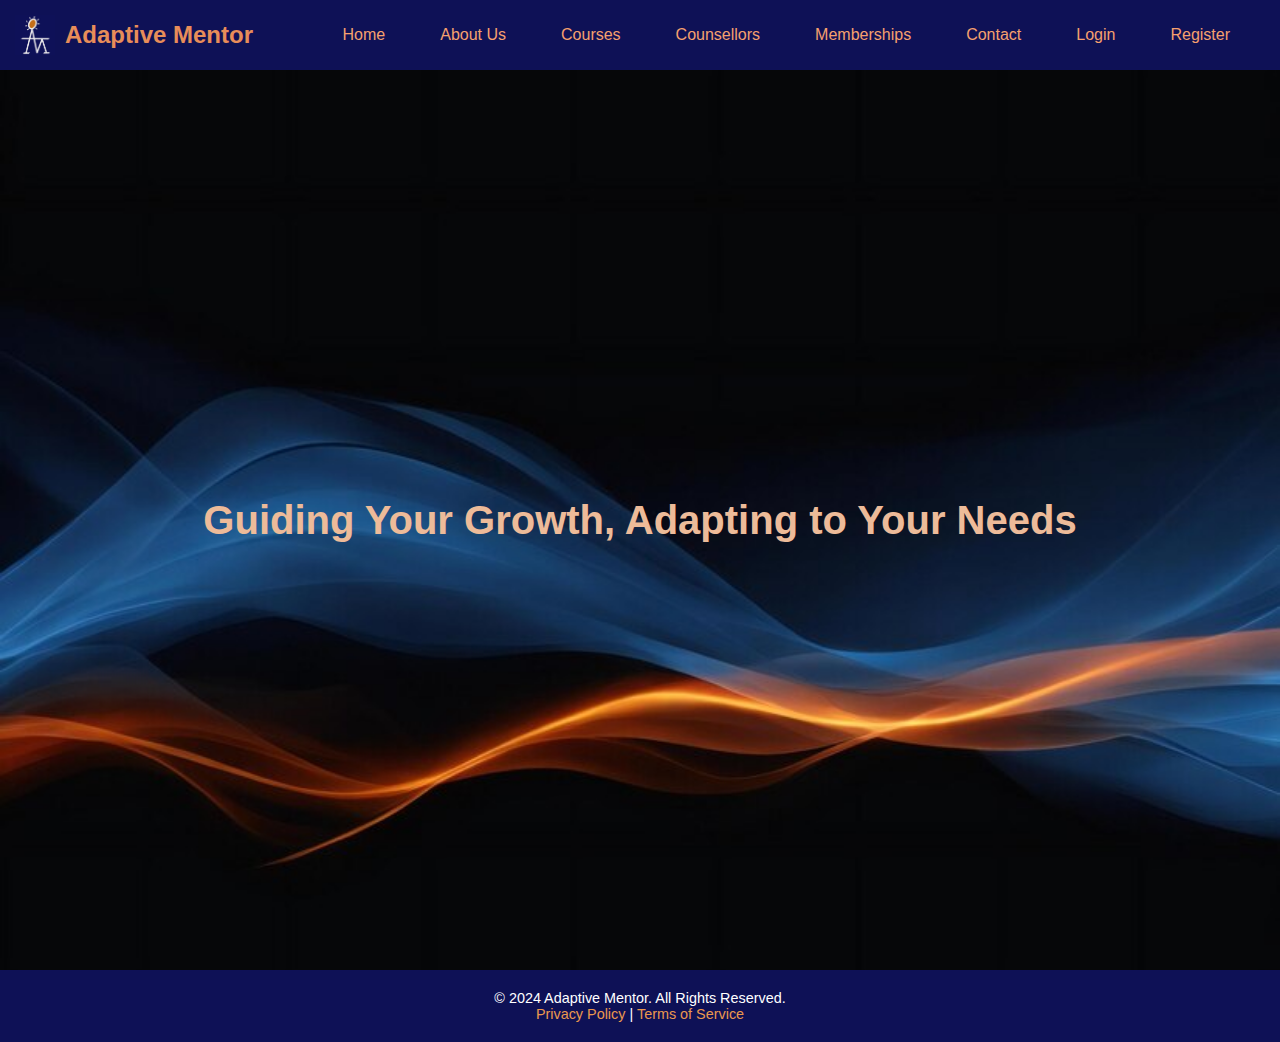
<file: index.html>
<!DOCTYPE html>
<html lang="en">
<head>
    <title>Adaptive Mentor</title>
    <style>

        * {
            margin: 0;
            padding: 0;
            box-sizing: border-box;
        }

	    html {
            scroll-behavior: smooth;
        }
        body, html {
            height: 100%;
            margin: 0;
            padding: 0;
            font-family: Arial, sans-serif;
            background-color: white;
            display: flex;
            flex-direction: column;
            min-height: 100vh;
        }
        nav {
            width: 100%;
            color: #ADD8E6;
            background-color: #0e1156;
            padding: 15px;
            display: flex;
            justify-content: space-between;
            align-items: center;
        }

        .logo {
            display: flex;
            align-items: center;
        }
        .logo img {
            height: 40px;
            width: 40px;
            margin-right: 10px;
        }
        .logo h1 {
            color: white;
            margin: 0;
            font-size: 1.5rem;
        }
        nav ul {
            list-style-type: none;
            margin: 0;
            padding: 0;
            display: flex;
        }
        nav ul li {
            display: inline;
            margin-right: 15px;
        }
        nav ul li a {
            color: #f6a06e;
            text-decoration: none;
            padding: 10px 20px;
        }
        nav ul li a:hover {
            background-color:#aed6f1;
            color: black;
        }
        .login-btn {
            background-color: #f6a06e;
            color: white;
            padding: 10px 20px;
            text-decoration: none;
            border-radius: 5px;
        }
        .login-btn:hover {
            background-color: #aed6f1;
            color: black;
        }
        .background-image {
            background-image: url('am5.jpg');
            background-size: cover;
            background-position: center;
	    background-repeat: no-repeat;
            height: 100vh;
	    width: 100%;
            color: #edbb99;
            display: flex;
            justify-content: center;
            align-items: center;
            font-size: 25px;
        }


	/* General Styling */

.about-us {
    text-align: center;
    align: center;
    padding: 20px;
    width: 95%;
    height: 150px;
    background-color: #002a5c; /* Dark blue background */
    color: #ffffff;
    border-radius: 10px;
    box-shadow: 0 8px 16px rgba(0, 0, 0, 0.1);
    margin: 20px;
}

.about-us h2 {
    font-size: 20px;
    margin-bottom: 20px;
    font-weight: bold;
}

.about-us p {
    font-size: 15px;
    line-height: 1.6;
}

.key-features {
  display: flex;
  flex-wrap: wrap;
  justify-content: space-evenly; /* Ensures even spacing between boxes */
  align-items: flex-start; /* Aligns boxes to the top for consistency */
  margin: 40px 20px;
  gap: 30px; /* Increased spacing between boxes for better separation */
}

.founders {
    display: flex;
    flex-wrap: wrap;
    justify-content: space-around;
    gap: 20px;
}


.key-features .box {
    background: linear-gradient(to bottom, #69baf0, #ADD8E6); 
    color: #0e1156;
    padding: 20px;
    width: 350px ;
    height: 200px;
    text-align: center;
    border-radius: 20px;
    margin: 10px;
    box-shadow: 0 4px 20px rgba(0, 0, 0, 0.2);
    transition: transform 0.3s, box-shadow 0.3s;
}

.key-features .box:hover {
  transform: scale(1.05); /* Slight zoom-in effect */
  box-shadow: 0 8px 25px rgba(0, 0, 0, 0.3); /* More prominent shadow */
}

.key-features h3 {
  font-size: 20px;
  font-weight: bold;
  margin-bottom: 20px; 
}

.key-features p {
  font-size: 16px;
  line-height: 1.5; 
  margin-top: 10px;
}

.founders .box {
    background: linear-gradient(to bottom, #0e1156, #ADD8E6);
    color: #0e1156;
    padding: 20px;
    width: 200px ;
    height: 200px;
    text-align: center;
    border-radius: 30px;
    margin: 25px;
    box-shadow: 0 4px 20px rgba(0, 0, 0, 0.2);
    transition: transform 0.3s, box-shadow 0.3s;
}


.box:hover {
    transform: translateY(-5px);
    box-shadow: 0 10px 30px rgba(0, 0, 0, 0.3);
}

.key-features .box p, .founders .box p {
    font-size: 16px;
    line-height: 1.4;
}

.key-features .box b, .founders .box p {
    font-size: 15px;
}

.founders .box img {
    border: 4px solid #ffffff; /* Adds white border around the images */
    margin-bottom: 10px;
    transition: transform 0.3s ease-in-out;
}

.founders .box img:hover {
    transform: scale(1.1); /* Zoom effect on hover */
}

.founders .box p {
    font-size: 15px;
    font-weight: bold;
}


  
        .form-container {
		align-items: flex;
    		background-color: white;
   		padding: 20px;
    		border-radius: 10px;
    		box-shadow: 0 0 15px rgba(0, 0, 0, 0.1);
    		text-align: center;
        }
	.form-khushi{
	    display: flex;
            flex-direction: column;
            align-items: center;
            justify-content: center;
            padding: 20px;
            border-radius: 10px;
            background-color: #c7dff0;
            box-shadow: 0 0 15px rgba(0, 0, 0, 0.25);
            width: 300px;
            margin: 100px auto;
		}
        .form-khushi h2 {
            margin-bottom: 20px;
            color: #333;
        }
        .form-khushi button {
            width: 150px;
	    height: 50px;
            padding: 10px;
            margin: 10px 0;
            border: none;
            border-radius: 5px;
            background-color: #0056b3;
            color: white;
            cursor: pointer;
            font-size: 16px;
        }
        .form-khushi button:hover {
            background-color: #003f7f;
        }  
      
	.login-container {
            background-color: #0e1156;
            padding: 30px;
            border-radius: 10px;
            width: 450px;
            text-align: center;
	        margin: 60px auto;
            box-shadow: 0px 0px 20px rgba(0, 0, 0, 0.5);
        }
        
	
        .login-container .logo {

	    display: flex;
    	    justify-content: center;
    	    align-items: center;
            margin-bottom: 20px;
        }

        .login-container h2 {
            color: #ffac65; /* Copper orange */
            margin-bottom: 20px;
        }

        .login-container .input-group {
            margin-bottom: 15px;
            text-align: left;
        }

        .login-container .input-group label {
            color: #c7dff0;;
            display: block;
            margin-bottom: 5px;
            font-weight: bold;
        }

        .login-container .input-group input, .login-container .input-group select {
            width: 100%;
            padding: 10px;
            border-radius: 5px;
            border: none;
            background-color: #2d1753; /* Slightly lighter dark shade */
            color: #ffffff;
            font-size: 16px;
        }


        .login-container button {
            background-color: #c7dff0; 
            color: #0e1156;
            padding: 10px;
            border: none;
            border-radius: 5px;
            width: 100%;
            cursor: pointer;
            font-size: 16px;
            transition: background-color 0.3s ease;
        }

        .login-container button:hover {
            background-color: #ffbe7d; /* Lighter copper shade */
        }

	 .login-container .footer {
            margin-top: 10px;
            font-size: 12px;
            color: #ffac65;
        }

        .footer a {
            color: #ffac65;
            text-decoration: underline;
        }

        .footer a:hover {
            color: #ffbe7d;
        }






        .wrapper {
            display: flex;
            flex-direction: column;
            justify-content: space-between;
            min-height: 100vh;
        }
        footer {
            background-color: #0e1156;
            color: white;
            text-align: center;
            padding: 20px;
            position: relative;
            bottom: 0;
            width: 100%;
	    font-size: 0.75rem;
        }
        footer p {
            margin: 0;
            font-size: 0.9rem;
        }
        footer a {
            color: #eb984e;
            text-decoration: none;
        }
        footer a:hover {
            color: #aed6f1;
        }
        .pricing-section {
            padding: 20px 20px;
            background: linear-gradient(to right, #0e1156, #ADD8E6);
            border-radius: 10px;
            text-align: center;
            box-shadow: 0 4px 20px rgba(0, 0, 0, 0.1);
            margin: 20px;
        }
        .pricing-header {
            font-size: 20px;
            color: #fff;
            margin-bottom: 20px;
            text-shadow: 1px 1px 2px rgba(0, 0, 0, 0.5);
        }
        .pricing-plans {
	    display: flex;
            justify-content: center;
            gap: 20px;
            flex-wrap: wrap;
        }
        .plan {
            background-color: #fff;
            border-radius: 10px;
            padding: 30px;
            box-shadow: 0 4px 20px rgba(0, 0, 0, 0.2);
            transition: transform 0.3s, box-shadow 0.3s;
            width: 300px;
        }
	 .plan:hover {
            transform: translateY(-5px);
            box-shadow: 0 10px 30px rgba(0, 0, 0, 0.3);
        }

        .plan h3 {
            font-size: 15px;
            color: #b5723d;
            margin-bottom: 15px;
        }
        .plan p {
            font-size: 15px;
            margin: 10px 0;
            color: black;
        }

        .plan p:first-of-type {
            font-size: 15px;
            color: #be6e35;
            margin-bottom: 20px;
        }
        .read-more {
            margin-top: 20px;
            display: inline-block;
            padding: 10px 20px;
            background-color: rgb(4, 4, 99);
            color: white;
            text-decoration: none;
        }
	.read-more:hover {
            background-color: #4773e3;
        }
        .container {
            padding: 20px;
        }
        .contact-form {
            background-color: white;
            padding: 30px;
            border-radius: 10px;
	    width: 1350px;
	    margin: 40px auto;
	    box-shadow: 0px 0px 20px rgba(0, 0, 0, 0.5);  
        }

        .contact-form h2 {
            margin-top: 0;
        }
        .contact-form label {
            display: block;
            margin-top: 10px;
        }
        .contact-form input[type="text"],
        .contact-form input[type="email"],
        .contact-form textarea {
            width: 100%;
            padding: 10px;
            margin-top: 5px;
            border: 1px solid #ccc;
            border-radius: 4px;
        }
        .contact-form textarea {
            resize: vertical;
        }
        .contact-form input[type="submit"] {
            background-color: #1C39BB; /* Persian Blue */
            color: white;
            border: none;
            padding: 10px 20px;
            margin-top: 10px;
            cursor: pointer;
            border-radius: 4px;
        }
        .contact-form input[type="submit"]:hover {
            background-color: #163191;
        }
        .contact-info {
            margin-top: 20px;
        }
        .contact-info p {
            margin: 5px 0;
        }
        .members {
            padding: 20px;
        }
        .member {
            display: flex;
            flex-wrap: wrap;
            justify-content: space-around;
            padding: 20px;
        }

        .memberships-heading {
            margin-bottom: 20px; /* Adjust value as needed */
        }
        
        .features {
            display: flex;
            flex-direction: column; /* Aligns items vertically */
            align-items: center;    /* Centers content horizontally */
            text-align: center;     /* Centers text below the image */
            padding: 10px;          /* Adds some space around each feature */
        }

        .features p {
            margin-top: 10px;       /* Adds space between the image and text */
        }

        .item {
            text-align: center;
            margin: 10px;
            flex: 1;
            max-width: 30%;
        }
        .item img {
            width: 100%;
            height: auto;
            border: 1px solid #ddd;
            border-radius: 4px;
        }
        .item p {
            margin-top: 8px;
            font-size: 14px;
            color: #555;
        }
        .course-card {
            background-color: #c7dff0;
            border: 1px solid #ddd;
            border-radius: 8px;
            padding: 20px;
            margin: 20px;
            box-shadow: 0 4px 6px rgba(0, 0, 0, 0.1);
            transition: transform 0.2s;
        }
        .course-card:hover {
            transform: scale(1.05);
        }
        .course-container {
            display: flex;
            justify-content: space-around;
            flex-wrap: wrap;
        }
        .course-card h3 {
            color: #0056b3;
            font-size: 24px;
            margin-bottom: 15px;
        }
        .course-card p {
            color: #555;
            font-size: 16px;
            margin-bottom: 20px;
        }

        .mentor-h2 {
        margin-bottom: 30px !important; 
      }
        .mentor-list {
            display: flex;
            flex-wrap: wrap;
            justify-content: center;
            gap: 30px;
        }
        .mentor-card {
            background-color: #bddbf0;
            border-radius: 10px;
            box-shadow: 0 4px 8px rgba(0, 0, 0, 0.1);
	        transition: transform 0.3s, box-shadow 0.3s;
            overflow: hidden;
            width: 400px;
	        height: 200px;
            padding: 30px;
            text-align: center;
            display: flex;
            align-items: center;
            justify-content: center;
            display: flex;
            flex-wrap: wrap;
            justify-content: center;
            gap: 30px;
        }
	.mentor-card:hover {
            transform: translateY(-10px);
            box-shadow: 0 10px 20px rgba(0, 0, 0, 0.2);
        }

        .mentor-name {
            font-size: 1.5em;
            color: #333;
        }
        .mentor-specialization {
            font-size: 1.1em;
            color: #555;
        }
.join-mentor-box {
    margin: 20px auto;
    padding: 15px;
    width: 900px;
    height: 320px;
    border: 1px solid #ddd;
    border-radius: 5px;
    background-color: #bddbf0;
    align: center;
}
.join-mentor-box h3 {
    margin-top: 0;
}

.mentor-card:last-of-type {
  margin-bottom: 30px; /* Space between the last row of mentor cards and the form */
}

.input-group {
    margin-bottom: 10px;
}
.input-group label {
    display: block;
    margin-bottom: 5px;
    color: #000; /* Set label color to black */
    font-weight: bold;
}
.input-group input {
    width: 100%;
    padding: 8px;
    box-sizing: border-box;
    background-color: #e6e6e6; /* Set a lighter background color for input */
    border: 1px solid #ccc; /* Optional: border color */
    color: #333; /* Text color for input */
    border-radius: 5px; /* Match button border-radius */
}
button[type="submit"] {
    background-color: #007bff;
    color: white;
    border: none;
    padding: 10px 20px;
    cursor: pointer;
    border-radius: 5px;
}
button[type="submit"]:hover {
    background-color: #0056b3;
}


        .price {
            font-size: 20px;
            font-weight: bold;
            color: #28a745;
        }
        .enroll-btn {
            background-color: #014288;
            color: white;
            padding: 10px 20px;
            text-decoration: none;
            border-radius: 5px;
            display: inline-block;
            margin-top: 10px;
        }
        .enroll-btn:hover {
            background-color: #004085;
        }    

	.register-body {
	    font-family: Arial, sans-serif;
            background-color: #f0f4f8;
            display: flex;
            justify-content: center;
            align-items: center;
            height: 100vh;
            margin: 0;
        }

	 .register-container {
	
            background-color: white;
            padding: 30px;
            border-radius: 10px;
            width: 500px;
            text-align: center;
	    margin: 60px auto;
            box-shadow: 0px 0px 20px rgba(0, 0, 0, 0.5);
        }

        

        /* Heading and paragraph styling */
        .register-container h2 {
            color: #333;
            font-size: 1.6em;
            margin-bottom: 10px;
        }

        .register-container p {
            color: #666;
            font-size: 0.9em;
            margin-bottom: 20px;
        }

        /* Input field styling */
        .register-container label {
            font-weight: bold;
            color: #333;
            text-align: left;
            display: block;
            margin-bottom: 5px;
        }

        .register-container input[type="text"],
        .register-container input[type="email"],
        .register-container select {
            width: 100%;
            padding: 10px;
            margin-bottom: 15px;
            border: 1px solid #ddd;
            border-radius: 5px;
            box-sizing: border-box;
            font-size: 1em;
        }

        /* Button styling */
        .register-container input[type="submit"] {
            background-color: #1C39BB;
            color: #fff;
            border: none;
            padding: 10px 20px;
            font-size: 1em;
            border-radius: 5px;
            cursor: pointer;
            transition: background-color 0.3s;
        }

        .register-container input[type="submit"]:hover {
            background-color: #0056b3;
        }

        /* Links styling */
        .register-container a {
            color: #007bff;
            text-decoration: none;
            transition: color 0.3s;
        }

        .register-container a:hover {
            color: #0056b3;
        }

        h1 { 
            font-size: 2.5rem; 
        }

        
</style>
</head>
<body>

    <nav>
        <div class="logo">
            <img src="logo4.jpg" alt="Logo"> <!-- Replace 'logo.png' with the path to your logo -->
            <h1 style="color: #e88d59;">Adaptive Mentor</h1>
        </div>
        <ul>
            <li><a href="javascript:void(0);" onclick="showPage('home')">Home</a></li>
            <li><a href="javascript:void(0);" onclick="showPage('aboutus')">About Us</a></li>
            <li><a href="javascript:void(0);" onclick="showPage('courses')">Courses</a></li>
            <li><a href="javascript:void(0);" onclick="showPage('mentors')">Counsellors</a></li>
            <li><a href="javascript:void(0);" onclick="showPage('memberships')">Memberships</a></li>
            <li><a href="javascript:void(0);" onclick="showPage('contact')">Contact</a></li>
            <li><a href="javascript:void(0);" onclick="showPage('login')">Login</a></li>
            <li><a href="javascript:void(0);" onclick="showPage('register')">Register</a></li>

        </ul>
    </nav>

    <!-- Home Page -->
    <div id="home" class="page">
        <div class="background-image">
	<h1>Guiding Your Growth, Adapting to Your Needs</h1>
        </div>
    <footer>
        <p>&copy; 2024 Adaptive Mentor. All Rights Reserved.</p>
        <p><a href="#privacy">Privacy Policy</a> | <a href="#terms">Terms of Service</a></p>
    </footer>
    </div>

    <!-- About Us Page -->
    <div id="aboutus" class="page" style="display:none;">
        <div class="about-us">
            <h2>About Us</h2>
            <p>Adaptive Mentor is an innovative educational platform designed to personalize the learning experience for each individual user. Our goal is to make learning more flexible and enjoyable by tailoring lessons to each user’s learning style, whether they learn best through seeing, hearing, or hands-on activities. Our system also ensures your data is safe and protected. </p>
        </div>
        <div class="key-features">
		<p><b>Key Features</b></p>
            <div class="box"><b>Personalized Learning Experience</b>
		<p>The website is designed to adapt to the user's learning style, like visual, auditory, or hands-on. This allows the system to intelligently tailor lessons according to the student's unique learning style and pace.</p>
		</div>
            <div class="box"><b>Integration of Advanced Technologies</b>
		<p> The website is built using Python, Django, HTML, and CSS.These technologies enable intelligent content recommendations, real-time feedback, and seamless user interactions.</p>
		</div>
            <div class="box"><b>Data-Driven Insights and Security</b>
		<p>The platform tracks user progress and learning patterns to offer personalized recommendations. Security measures like encryption, secure logins, and HTTPS ensure data privacy and protection.​</p></div>
        </div>
        <div class="founders">
		<p><b>Founders</b></p>
            <div class="box">
        <img src="khushi.jpg" alt="Khushi Hinge" style="width: 100px; height: 120px; border-radius: 50%;">
        <p>Khushi Hinge</p>
    </div>
    
    <div class="box">
        <img src="ridhi.jpg" alt="Ridhi Sharma" style="width: 100px; height: 120px; border-radius: 50%;">
        <p>Ridhi Sharma</p>
    </div>
    
    <div class="box">
        <img src="riya.jpg" alt="Riya Jamgaonkar" style="width: 100px; height: 120px; border-radius: 50%;">
        <p>Riya Jamgaonkar</p>
    </div>
    
    <div class="box">
        <img src="meghal.jpg" alt="Meghal Mehta" style="width: 100px; height: 120px; border-radius: 50%;">
        <p>Meghal Mehta</p>
    </div>        
</div>
<footer>
        <p>&copy; 2024 Adaptive Mentor. All Rights Reserved.</p>
        <p><a href="#privacy">Privacy Policy</a> | <a href="#terms">Terms of Service</a></p>
</footer>
</div>

    <!-- Courses Page -->
    <div id="courses" class="page" style="display:none;">
	<div class="members">
        <h2>Courses</h2>
        <div class="course-container">
            <!-- Web Development Course -->
            <div class="course-card">
                <h3>Web Development</h3>
                <p>Learn how to build websites and web applications using the latest technologies such as HTML, CSS, JavaScript, and more. </p>
                    <p>This course covers front-end and back-end development to give you a full-stack foundation. Perfect for beginners and intermediate developers.</p>
                <p class="price">₹7999</p>
		<a href="#" class="enroll-btn" onclick="showRegisterPage()">Enroll Now</a>
            </div>

           <!-- Data Science Course -->
            <div class="course-card">
                <h3>Data Science</h3>
                <p>Master data analysis, visualization, and machine learning techniques. Get hands-on experience with Python, R, and industry-standard tools.</p>
                    <p>Master tools like NumPy, Pandas, and TensorFlow to become a data expert. Ideal for aspiring data scientists.</p>
                <p class="price">₹5999</p>
                <a href="#" class="enroll-btn" onclick="showRegisterPage()">Enroll Now</a>
            </div>

            <!-- Design Course -->
            <div class="course-card">
                <h3>Design Fundamentals</h3>
                <p>Explore the principles of graphic design and web design. Learn to use tools like Figma, Adobe XD, and Sketch to create stunning visuals.</p>
                <p>Unleash your creativity with our design course, covering UI/UX design principles.</p>
		<p class="price">₹9999</p>
                <a href="#" class="enroll-btn" onclick="showRegisterPage()">Enroll Now</a>
            </div>
        </div>
    </div>




<footer>
        <p>&copy; 2024 Adaptive Mentor. All Rights Reserved.</p>
        <p><a href="#privacy">Privacy Policy</a> | <a href="#terms">Terms of Service</a></p>
</footer>
</div>

    <!-- Counsellors page -->
     <div id="mentors" class="page" style="display: none;">
	<div class="members">
	<h2 class="mentor-h2">Our Counsellors </h2>
    
	<div class="mentor-list">
        <div class="mentor-card">
            
            <div class="mentor-name">Dr. Vishal Deshpande</div>
            <div class="mentor-specialization">Web Development Expert</div>
	</div>

        <div class="mentor-card">
            
            <div class="mentor-name">Dr. Yogesh Patil</div>
            <div class="mentor-specialization">Data Science Specialist</div>
        </div>

        <div class="mentor-card">
            
            <div class="mentor-name">Chirag Mehta</div>
            <div class="mentor-specialization">Design Fundamentals Expert</div>
        </div>

 	<div class="mentor-card">
            
            <div class="mentor-name">Dr. Manisha Shelar</div>
            <div class="mentor-specialization">Web Development Expert</div>
	</div>

        <div class="mentor-card">
            
            <div class="mentor-name">Dr. Sheetal Hemani</div>
            <div class="mentor-specialization">Data Science Specialist</div>
        </div>

        <div class="mentor-card">
            
            <div class="mentor-name">Seema Shelke</div>
            <div class="mentor-specialization">Design Fundamentals Expert</div>
        </div>
	</div>

	<div class="join-mentor-box">
            <h3>Interested in Joining as a Counsellor?</h3>
            <p>If you are an expert in your field and would like to join us as a counsellor, please fill out the form below.</p>
            <form id="mentor-join-form">
                <div class="input-group">
                    <label for="mentor-name">Full Name</label>
                    <input type="text" id="mentor-name" name="mentor-name" required>
                </div>
                <div class="input-group">
                    <label for="mentor-specialization">Specialization</label>
                    <input type="text" id="mentor-specialization" name="mentor-specialization" required>
                </div>
                <div class="input-group">
                    <label for="mentor-email">Email</label>
                    <input type="email" id="mentor-email" name="mentor-email" required>
                </div>
                <button type="submit">Join Us</button>
            </form>
        </div>
    </div>
<footer>
        <p>&copy; 2024 Adaptive Mentor. All Rights Reserved.</p>
        <p><a href="#privacy">Privacy Policy</a> | <a href="#terms">Terms of Service</a></p>
</footer>

</div>

    <!-- Memberships Page -->
    <div id="memberships" class="page" style="display: middle;">
    <div class="members">
        <h2 class="memberships-heading">Memberships</h2>
        <h3 class="memberships-heading">Membership plan includes-</h3>
    </div>
    <div class="member">
        <div class="features">
            <img src="certificate.jpg" alt="certification" style="width: 50px; height: 50px;">
            <p>Valid Certification and LOR</p>
        </div>
        <div class="features">
            <img src="access.jpg" alt="access" style="width: 50px; height: 50px;">
            <p>Unlimited Access</p>
        </div>
        <div class="features">
            <img src="video.jpg" alt="courses" style="width: 50px; height: 50px;">
            <p>4500+ Video Courses</p>
        </div>
        <div class="features">
            <img src="learning.jpg" alt="learning" style="width: 50px; height: 50px;">
            <p>On the Go Learning</p>
        </div>
        <div class="features">
            <img src="teaching.jpg" alt="teaching" style="width: 50px; height: 50px;">
            <p>Expert Teaching</p>
        </div>
        <div class="features">
            <img src="support.jpg" alt="support" style="width: 50px; height: 50px;">
            <p>24x7 Support</p>
        </div>
	 <div class="pricing-section">
        <h2 class="pricing-header"><center>Pricing for Courses</center></h2>
        <div class="pricing-plans">
            <div class="plan">
                <h3>Starter Monthly Plan</h3>
                <p>₹2999</p>
                <p>Unlimited course access</p>
                <p>20 video courses</p>
                <p>Online exam</p>
                <p>No certification</p>
                <p>Free teacher consultation</p>
                <a href="javascript:void(0);" class="enroll-btn" onclick="showPage('register')">Register</a>

            </div>

            <div class="plan">
                <h3>Unlimited Monthly Plan</h3>
                <p>₹5999</p>
                <p>Unlimited course access</p>
                <p>250 video courses</p>
                <p>Online exam</p>
                <p>Certification</p>
                <p>Free teacher consultation & 1-1 sessions</p>
                <a href="javascript:void(0);" class="enroll-btn" onclick="showPage('register')">Register</a>
            </div>
<div class="plan">
                <h3>Premium Monthly Plan</h3>
                <p>₹10999</p>
                <p>Unlimited course access</p>
                <p>Full video courses</p>
                <p>Online exam</p>
                <p>Certification</p>
                <p>Free teacher consultation & 1-1 sessions</p>
                <a href="javascript:void(0);" class="enroll-btn" onclick="showPage('register')">Register</a>



            </div>
        </div>
    </div>
</div>
<footer>
        <p>&copy; 2024 Adaptive Mentor. All Rights Reserved.</p>
        <p><a href="#privacy">Privacy Policy</a> | <a href="#terms">Terms of Service</a></p>
    </footer>

</div>

    <!-- Contact Page -->
    <div id="contact" class="page" style="display:none;">
        
 <div class="container">
        <h2>Contact Us</h2>

        <div class="contact-form">
            <h2>Have a Question?</h2>
            <form action="submit_form.php" method="POST">
                <label for="name">Your Name</label>
                <input type="text" id="name" name="name" required>

                <label for="email">Email</label>
                <input type="email" id="email" name="email" required>

                <label for="comment">Your Comments</label>
                <textarea id="comment" name="comment" rows="4" required></textarea>

                <input type="submit" value="Send Message">
            </form>
        </div>

        <div class="contact-info">
            <h2>Contact Us</h2>
            <p>Email: info@adaptive-mentor.com</p>
            <p>Phone: 9850447589</p>
            <p>Location:Pune, Maharashtra, India </p>
        </div>
    </div>
<footer>
        <p>&copy; 2024 Adaptive Mentor. All Rights Reserved.</p>
        <p><a href="#privacy">Privacy Policy</a> | <a href="#terms">Terms of Service</a></p>
    </footer>

    </div>

	<!-- Login Page -->
	<div id="login" class="page" style="display:middle;">
	<div class="login-container">
    <div class="logo">
        <img src="logo4.jpg" alt="Adaptive Mentor Logo" width="100"> <!-- Path to your logo file -->
    </div>
    <h2>Welcome to Adaptive Mentor</h2>
    <form onsubmit="login(event)">
        <div class="input-group">
            <label for="username">Username</label>
            <input type="text" id="username" name="username" required>
        </div>
        <div class="input-group">
            <label for="password">Password</label>
            <input type="password" id="password" name="password" required>
        </div>
        <div class="input-group">
            <label for="role">Login As</label>
            <select id="role" name="role" required>
                <option value="student">Student</option>
                <option value="admin">Admin</option>
                <option value="teacher">Teacher</option>
            </select>
        </div>
        <button type="submit">LOGIN</button>
    </form>
    <div class="footer">
        <a href="#">Privacy Policy</a> | <a href="#">Terms & Conditions</a>
    </div>
</div>

<script>
    function login(event) {
        event.preventDefault();
        const role = document.getElementById('role').value;

        // Redirect based on user role
        if (role === 'student') {
            window.location.href = 'student.html';
        } else if (role === 'admin') {
            window.location.href = 'admin.html';
        } else if (role === 'teacher') {
            window.location.href = 'teacher.html'; // Adjust this page name as needed
        }
    }
</script>


	<footer>
        <p>&copy; 2024 Adaptive Mentor. All Rights Reserved.</p>
        <p><a href="#privacy">Privacy Policy</a> | <a href="#terms">Terms of Service</a></p>
    </footer>
</div>

    <!-- Register Page -->
     <div id="register" class="page" style="display:middle;">
        <div class="register-container">
            <h2>Register Now !!</h2>
            <p>Get instant access to over 100 courses.</p>
            <form action="#" method="post">
                <label for="fname">First Name:</label>
                <input type="text" id="fname" name="fname" required>

                <label for="lname">Last Name:</label>
                <input type="text" id="lname" name="lname" required>

                <label for="email">Email Address:</label>
                <input type="email" id="email" name="email" required>

                <label for="program">Start Learning Program:</label>
                <select id="program" name="program">
                    <option value="webdev">Web Development</option>
                    <option value="datasci">Data Science</option>
                    <option value="design">Design</option>
                </select>

                <label for="learner">Type of Learner:</label>
                <select id="learner" name="learner">
                    <option value="vislea">Visual Learner</option>
                    <option value="audilea">Auditory Learner</option>
                    <option value="kinelea">Kinesthetic Learner</option>
                </select>

                <input type="submit" value="Submit">
            </form>
            <p>Already a member? <a href="#login" onclick="showLoginPage()">Login</a></p>
        </div>

    <footer>
        <p>&copy; 2024 Adaptive Mentor. All Rights Reserved.</p>
        <p><a href="#privacy">Privacy Policy</a> | <a href="#terms">Terms of Service</a></p>
    </footer>

    <script>

function showPage(pageId) {
  // Add your existing page-switching logic here

  // Scroll to the top of the page
  window.scrollTo(0, 0);
}

        function showPage(page) 
	{
            var pages = document.getElementsByClassName('page');
            for (var i = 0; i < pages.length; i++) 
	    {
                pages[i].style.display = 'none';
            }
            document.getElementById(page).style.display = 'block';
        }
	
	function showRegisterPage() {
   	 // Hide the courses page
    	document.getElementById('courses').style.display = 'none';
    	// Show the login page
    	document.getElementById('register').style.display = 'block';
	}
	

	function showLoginPage() {
    	// Hide the courses page
    	document.getElementById('register').style.display = 'none';
    	// Show the login page
    	document.getElementById('login').style.display = 'block';
	}

    window.onload = function () 
    {
    window.scrollTo({
    top: 0,
    behavior: "smooth",
    });
    };

    window.addEventListener("load", function () {
  // Force scroll to top after rendering
  setTimeout(function () {
    window.scrollTo(0, 0);
  }, 0);
});


document.addEventListener("DOMContentLoaded", function () {
    // Show only the homepage when the site is loaded
    showPage('home'); // Show the homepage

    // Optionally, hide unnecessary pages directly if they exist
    const hiddenPages = ['register', 'login', 'memberships'];
    hiddenPages.forEach(pageId => {
        const page = document.getElementById(pageId);
        if (page) {
            page.style.display = 'none';
        }
    });
});


document.querySelectorAll('.read-more').forEach(button => {
    button.addEventListener('click', function(event) {
        event.preventDefault(); // Prevent default anchor behavior
        document.getElementById('register').scrollIntoView({ behavior: 'smooth' });
    });
});

    </script>
</body>
</html>
</file>
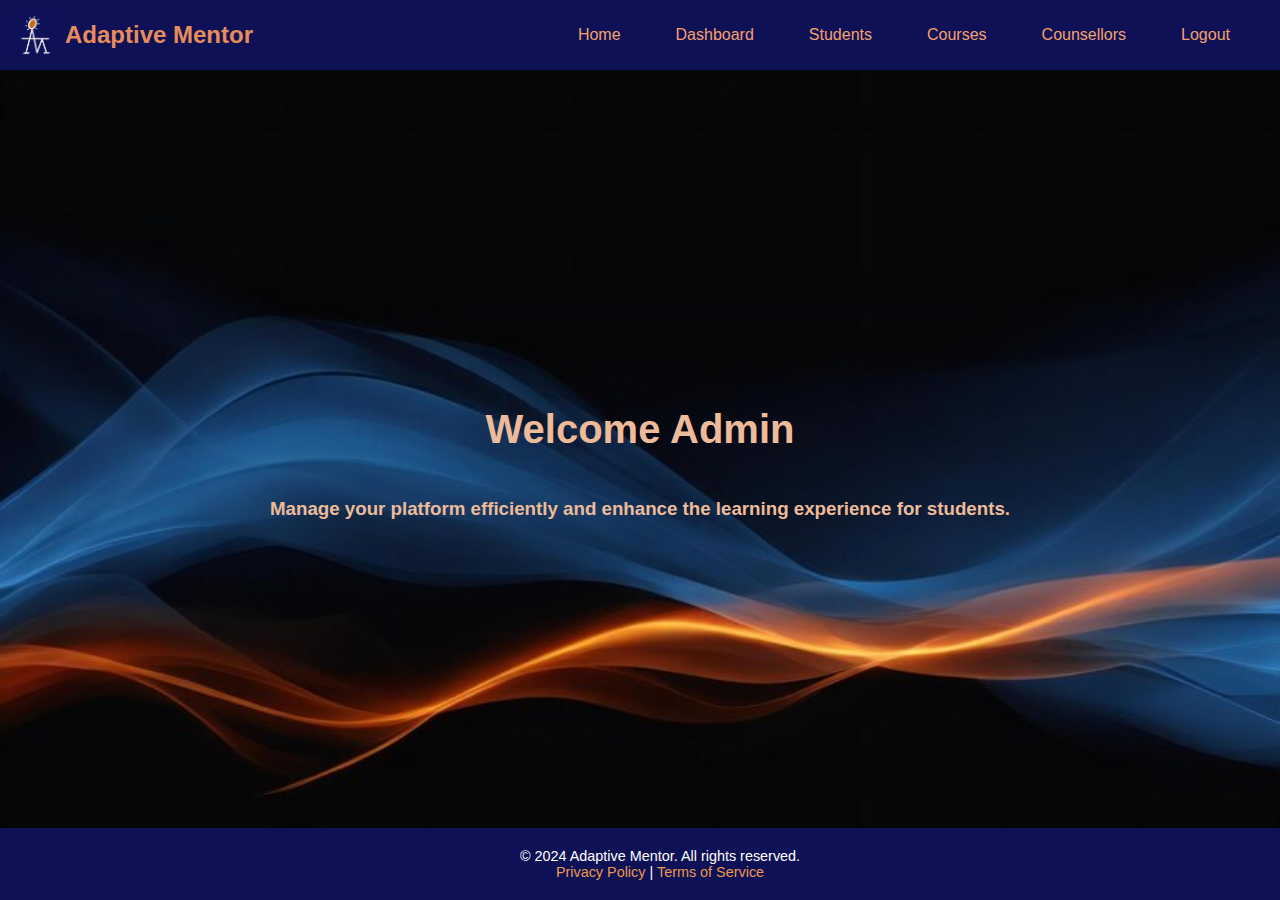
<file: admin.html>
<!DOCTYPE html>
<html lang="en">
<head>
    <title>Adaptive Mentor Admin Portal</title>
    <style>
         body, html {
            height: 100%;
            margin: 0;
            padding: 0;
            font-family: Arial, sans-serif;
            background-color: white;
            display: flex;
            flex-direction: column;
            min-height: 100vh;
        }
        nav {
            color: #ADD8E6;
            background-color: #0e1156;
            padding: 15px;
            display: flex;
            justify-content: space-between;
            align-items: center;
        }
        .logo {
            display: flex;
            align-items: center;
        }
        .logo img {
            height: 40px;
            width: 40px;
            margin-right: 10px;
        }
        .logo h1 {
            color: white;
            margin: 0;
            font-size: 1.5rem;
        }
        nav ul {
            list-style-type: none;
            margin: 0;
            padding: 0;
            display: flex;
        }
        nav ul li {
            display: inline;
            margin-right: 15px;
        }
        nav ul li a {
            color: #f6a06e;
            text-decoration: none;
            padding: 10px 20px;
        }
        nav ul li a:hover {
            background-color:#aed6f1;
            color: black;
        }

        .container {
            padding: 2rem;
            display: none;
            position: relative;
            z-index: 1;
        }

        .active {
            display: block;
        }

        /* Home Section Background Image */
        #home.active {
            background-image: url('am5.jpg'); /* Replace with the path to your image */
            background-size: cover;
            background-position: center;
            color: #edbb99;
            height: calc(100vh - 130px); /* Adjust for nav height */
            display: flex;
            justify-content: center;
            align-items: center;
            text-align: center;
            flex-direction: column; /* Center content vertically */
        }

        h1, h2 {
            color: #0e1156;
        }

        h1.welcome {
            font-size: 2.5rem;
            color: #0e1156;
            margin-top: 3rem;
            text-align: left;
        }

        .card {
            background-color: rgba(255, 255, 255, 0.8);
            border-radius: 10px;
            box-shadow: 0 0 15px rgba(0, 0, 0, 0.2);
            padding: 1rem;
            margin: 1rem 0;
            transition: transform 0.2s;
        }

        .card:hover {
            transform: scale(1.02);
        }

        .card-header {
            font-weight: bold;
            font-size: 1.2rem;
            color: #0e1156;
        }

        .btn {
            background-color: #0e1156;
            color: #f5b892;
            padding: 1rem 1rem;
            border: 20px;
            border-radius: 5px;
            cursor: pointer;
            transition: all 0.3s;
	    margin: 10px;
        }

        .btn:hover {
            background-color: #f5b892;
            color: #0e1156;
            box-shadow: 0 4px 10px rgba(0, 0, 0, 0.2);
        }

        table {
            width: 100%;
            border-collapse: collapse;
            margin: 1rem 0;
        }

        table th, table td {
            padding: 0.5rem;
            border: 1px solid #ddd;
            text-align: left;
        }

        table th {
            background-color: #0e1156;
            color: #f5b892;
        }


	.overview {
            display: flex;
            gap: 2rem;
            margin-top: 1rem;
        }

        .overview-item {
            background-color: #0e1156;
            color: #f5b892;
            padding: 1rem;
            border-radius: 8px;
            flex: 1;
            text-align: center;
        }


        /* Footer Styling */
        .wrapper {
            display: flex;
            flex-direction: column;
            justify-content: space-between;
            min-height: 100vh;
        }
        
	footer {
    	   background-color: #0e1156;
           color: white;
    	   text-align: center;
    	   padding: 20px;
    	   width: 100%;
    	   font-size: 0.75rem;
    	   margin-top: auto; /* Ensure footer stays at the bottom */
	}

        footer p {
            margin: 0;
            font-size: 0.9rem;
        }
        footer a {
            color: #eb984e;
            text-decoration: none;
        }
        footer a:hover {
            color: #aed6f1;
        }
    </style>
</head>
<body>
<div class="wrapper">
 <nav>
        <div class="logo">
            <img src="logo4.jpg" alt="Logo"> <!-- Replace 'logo.png' with the path to your logo -->
            <h1 style="color: #e88d59;">Adaptive Mentor</h1>
        </div>
        <ul>
            <li><a href="#" onclick="showTab('home')">Home</a></li>
            <li><a href="#" onclick="showTab('dashboard')">Dashboard</a></li>
            <li><a href="#" onclick="showTab('students')">Students</a></li>
            <li><a href="#" onclick="showTab('courses')">Courses</a></li>
            <li><a href="#" onclick="showTab('counsellors')">Counsellors</a></li>    
            <li><a href="#" onclick="showTab('logout')">Logout</a></li>
        </ul>
    </nav>

    <!-- Updated Homepage -->
    <div id="home" class="container active">
        <h1 class="welcome" style="color: #edbb99;">Welcome Admin</h1>
        <h3 style="color: #edbb99;">Manage your platform efficiently and enhance the learning experience for students.</h3>
    </div>

    

    <!-- Dashboard Section -->
    <div id="dashboard" class="container">
        <h1>Admin Dashboard</h1>
        <div class="card">
            <div class="card-header">Website Overview</div>
            <div class="overview">
                <div class="overview-item">
                    <h3>Total Students</h3>
                    <p id="totalStudents">120</p>
                </div>
                <div class="overview-item">
                    <h3>Active Courses</h3>
                    <p>10</p>
                </div>
                <div class="overview-item">
                    <h3>Registered Counsellors</h3>
                    <p>5</p>
                </div>
                <div class="overview-item">
                    <h3>Attendance Rate</h3>
                    <p id="attendanceRate">85%</p>
                </div>
            </div>
	<button class="btn" onclick="saveDashboardDetails()">Save Details</button>
        </div>
        <div class="card">
            <h2>Recent Activity</h2>
            <p><strong>Last Login:</strong> 2024-11-10</p>
            <p><strong>Pending Student Approvals:</strong> 3</p>
            <p><strong>New Enrollments:</strong> 5 in the past week</p>
        </div>
        <div class="card">
            <h2>Quick Links</h2>
            <ul>
                <li><a href="#" onclick="showTab('students')">Manage Students</a></li>
                <li><a href="#" onclick="showTab('courses')">Manage Courses</a></li>
                <li><a href="#" onclick="showTab('counsellors')">Manage Counsellors</a></li>
            </ul>
        </div>
    </div>


    <!-- Students Section -->
    <div id="students" class="container">
        <h1>Manage Students</h1>
        <div class="card">
            <h2>Student Details</h2>
            <table id="studentTable">
                <thead>
                    <tr>
                        <th>Name</th>
                        <th>Course</th>
                        <th>Status</th>
                        <th>Actions</th>
                    </tr>
                </thead>
                <tbody>
                    <tr>
                        <td contenteditable="true">Raj Mehta</td>
                        <td contenteditable="true">Web Development</td>
                        <td contenteditable="true">Active</td>
                        <td><button class="btn" onclick="removeRow(this)">Remove</button></td>
                    </tr>

		    <tr>
                        <td contenteditable="true">Sakshi Deshpande </td>
                        <td contenteditable="true">Web Development</td>
                        <td contenteditable="true">Active</td>
                        <td><button class="btn" onclick="removeRow(this)">Remove</button></td>
                    </tr>

		    <tr>
                        <td contenteditable="true">Rahul Sharma</td>
                        <td contenteditable="true">Data Science</td>
                        <td contenteditable="true">Active</td>
                        <td><button class="btn" onclick="removeRow(this)">Remove</button></td>
                    </tr>
<tr>
                        <td contenteditable="true">Parth Malhotra</td>
                        <td contenteditable="true">Design Fundamentals</td>
                        <td contenteditable="true">Active</td>
                        <td><button class="btn" onclick="removeRow(this)">Remove</button></td>
                    </tr>


                </tbody>
            </table>
        </div>
    </div>

    <!-- Courses Section -->
    <div id="courses" class="container">
        <h1>Manage Courses</h1>
        <div class="card">
            <h2>Course Overview</h2>
            <table id="courseTable">
                <thead>
                    <tr>
                        <th>Course Name</th>
                        <th>Enrolled Students</th>
                        <th>Counsellors Assigned</th>
                        <th>Actions</th>
                    </tr>
                </thead>
                <tbody>
                    <tr>
                        <td contenteditable="true">Web Development</td>
                        <td contenteditable="true">22</td>
                        <td contenteditable="true">2</td>
                        <td><button class="btn" onclick="removeRow(this)">Remove</button></td>
                    </tr>

		    <tr>
                        <td contenteditable="true">Data Science</td>
                        <td contenteditable="true">18</td>
                        <td contenteditable="true">2</td>
                        <td><button class="btn" onclick="removeRow(this)">Remove</button></td>
                    </tr>

		    <tr>
                        <td contenteditable="true">Design Fundamentals</td>
                        <td contenteditable="true">26</td>
                        <td contenteditable="true">2</td>
                        <td><button class="btn" onclick="removeRow(this)">Remove</button></td>
                    </tr>


                </tbody>
            </table>
            <button class="btn" onclick="addCourseRow()">Add Course</button>
        </div>
    </div>

    <!-- Counsellors Section -->
    <div id="counsellors" class="container">
        <h1>Manage Counsellors</h1>
        <div class="card">
            <h2>Counsellor Overview</h2>
            <table id="counsellorTable">
                <thead>
                    <tr>
                        <th>Name</th>
                        <th>Rating</th>
                        <th>Actions</th>
                    </tr>
                </thead>
                <tbody>
                    <tr>
                        <td contenteditable="true">Vishal Deshpande</td>
                        <td contenteditable="true">4.7</td>
                        <td><button class="btn" onclick="removeRow(this)">Remove</button></td>
                    </tr>

		    <tr>
                        <td contenteditable="true">Yogesh Patil</td>
                        <td contenteditable="true">4.2</td>
                        <td><button class="btn" onclick="removeRow(this)">Remove</button></td>
                    </tr>

                    <tr>
                        <td contenteditable="true">Seema Shelke</td>
                        <td contenteditable="true">4.9</td>
                        <td><button class="btn" onclick="removeRow(this)">Remove</button></td>
                    </tr>

		    <tr>
                        <td contenteditable="true">Manisha Shelar</td>
                        <td contenteditable="true">4.6</td>
                        <td><button class="btn" onclick="removeRow(this)">Remove</button></td>
                    </tr>

		    <tr>
                        <td contenteditable="true">Sheetal Hemani</td>
                        <td contenteditable="true">4.9</td>
                        <td><button class="btn" onclick="removeRow(this)">Remove</button></td>
                    </tr>
		    
		    <tr>
                        <td contenteditable="true">Chirag Mehta</td>
                        <td contenteditable="true">4.1</td>
                        <td><button class="btn" onclick="removeRow(this)">Remove</button></td>
                    </tr>

                </tbody>
            </table>
            <button class="btn" onclick="addCounsellorRow()">Add Counsellor</button>
        </div>
    </div>

    <!-- Logout Section -->
    <div id="logout" class="container">
        <h1>Logout</h1>
        <p>You have been logged out successfully. <a href="login.html">Login Again</a></p>
    </div>

    <footer>
        <p>&copy; 2024 Adaptive Mentor. All rights reserved.</p>
        <p><a href="#">Privacy Policy</a> | <a href="#">Terms of Service</a></p>
    </footer>
</div>
    <script>
        function showTab(tab) {
            const tabs = document.querySelectorAll('.container');
            tabs.forEach(t => t.classList.remove('active'));
            document.getElementById(tab).classList.add('active');
        }

	function removeRow(button) {
            const row = button.parentElement.parentElement;
            row.parentElement.removeChild(row);
        }


        function addCourseRow() {
            const table = document.getElementById('courseTable').getElementsByTagName('tbody')[0];
            const newRow = table.insertRow();
            newRow.innerHTML = `
                <td contenteditable="true">New Course</td>
                <td contenteditable="true">0</td>
                <td contenteditable="true">0</td>
                <td><button class="btn" onclick="removeRow(this)">Remove</button></td>
            `;
        }

        function addCounsellorRow() {
            const table = document.getElementById('counsellorTable').getElementsByTagName('tbody')[0];
            const newRow = table.insertRow();
            newRow.innerHTML = `
                <td contenteditable="true">New Counsellor</td>
                <td contenteditable="true">5.0</td>
                <td><button class="btn" onclick="removeRow(this)">Remove</button></td>
            `;
        }


        function saveDashboardDetails() {
            const totalStudents = document.getElementById('totalStudents').innerText;
            const attendanceRate = document.getElementById('attendanceRate').innerText;
            alert(`Saved:\nTotal Students: ${totalStudents}\nAttendance Rate: ${attendanceRate}`);
        }

    </script>
</body>
</html>
</file>
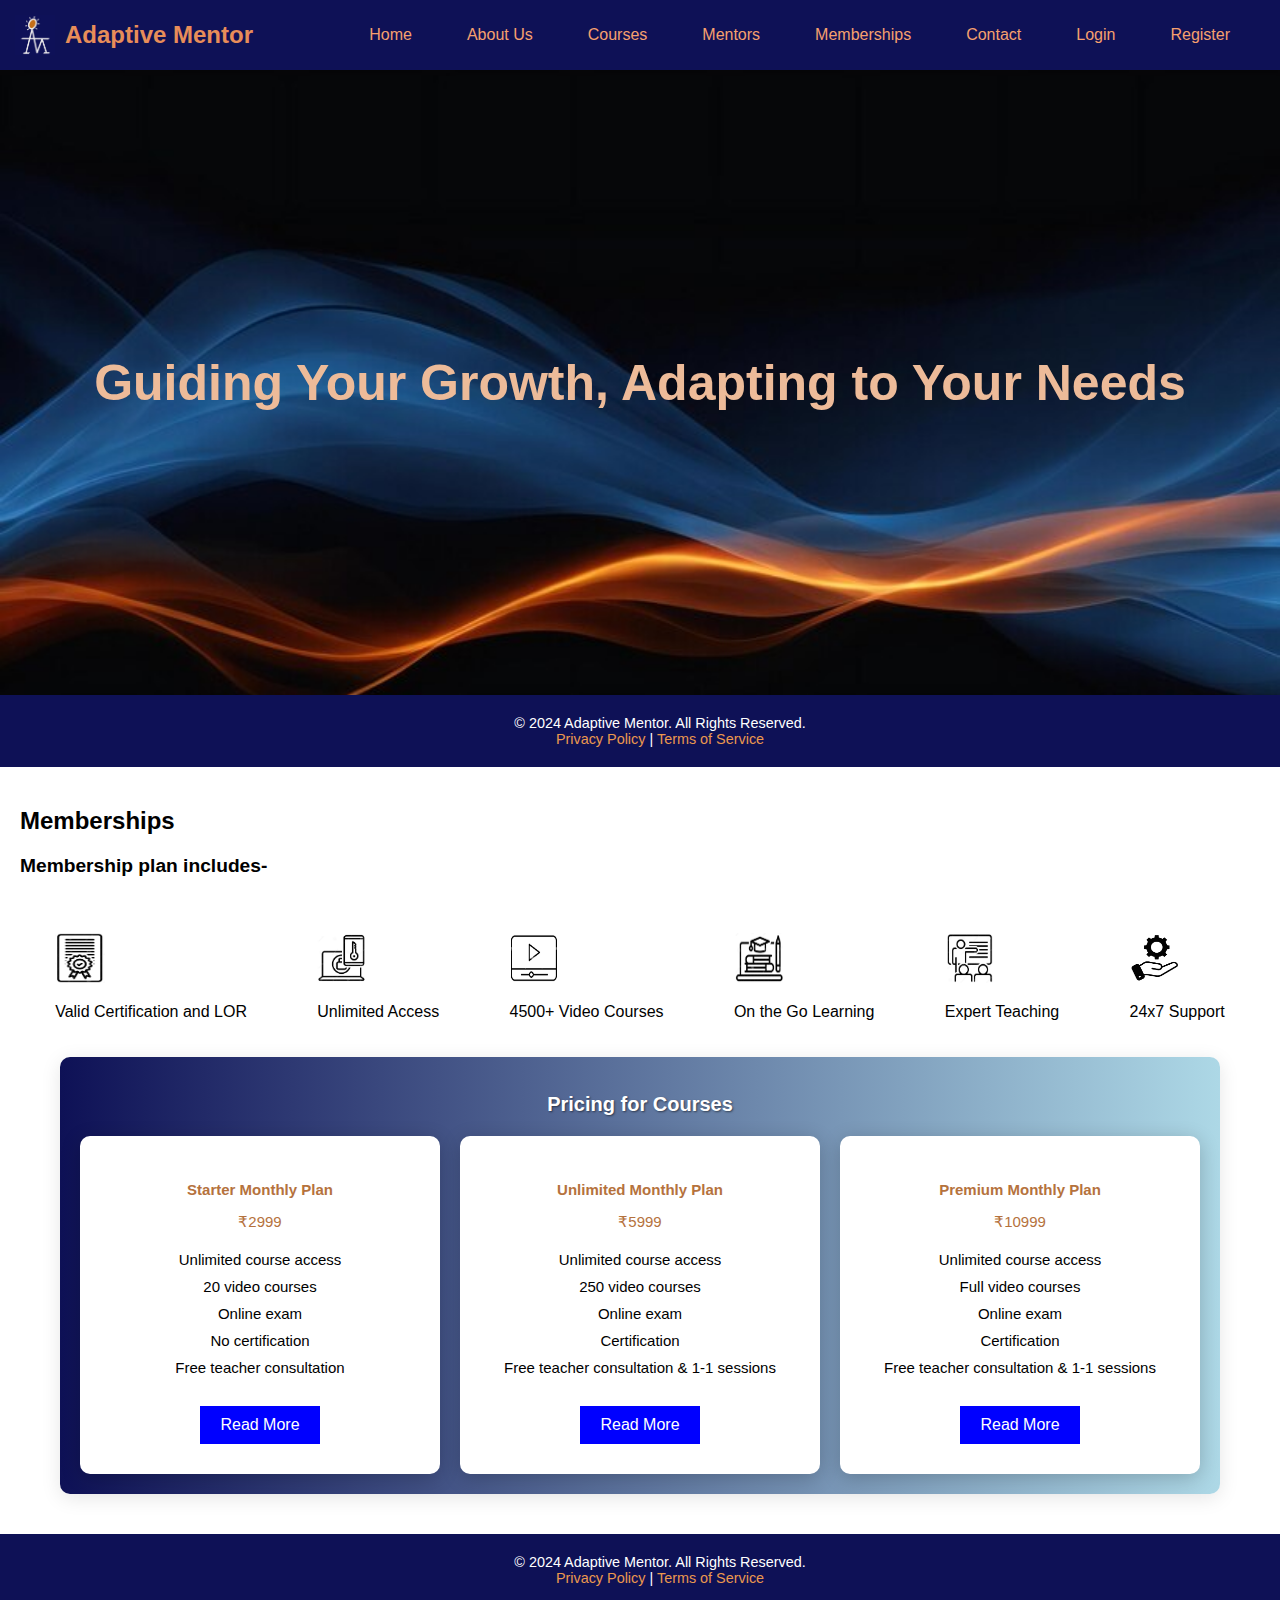
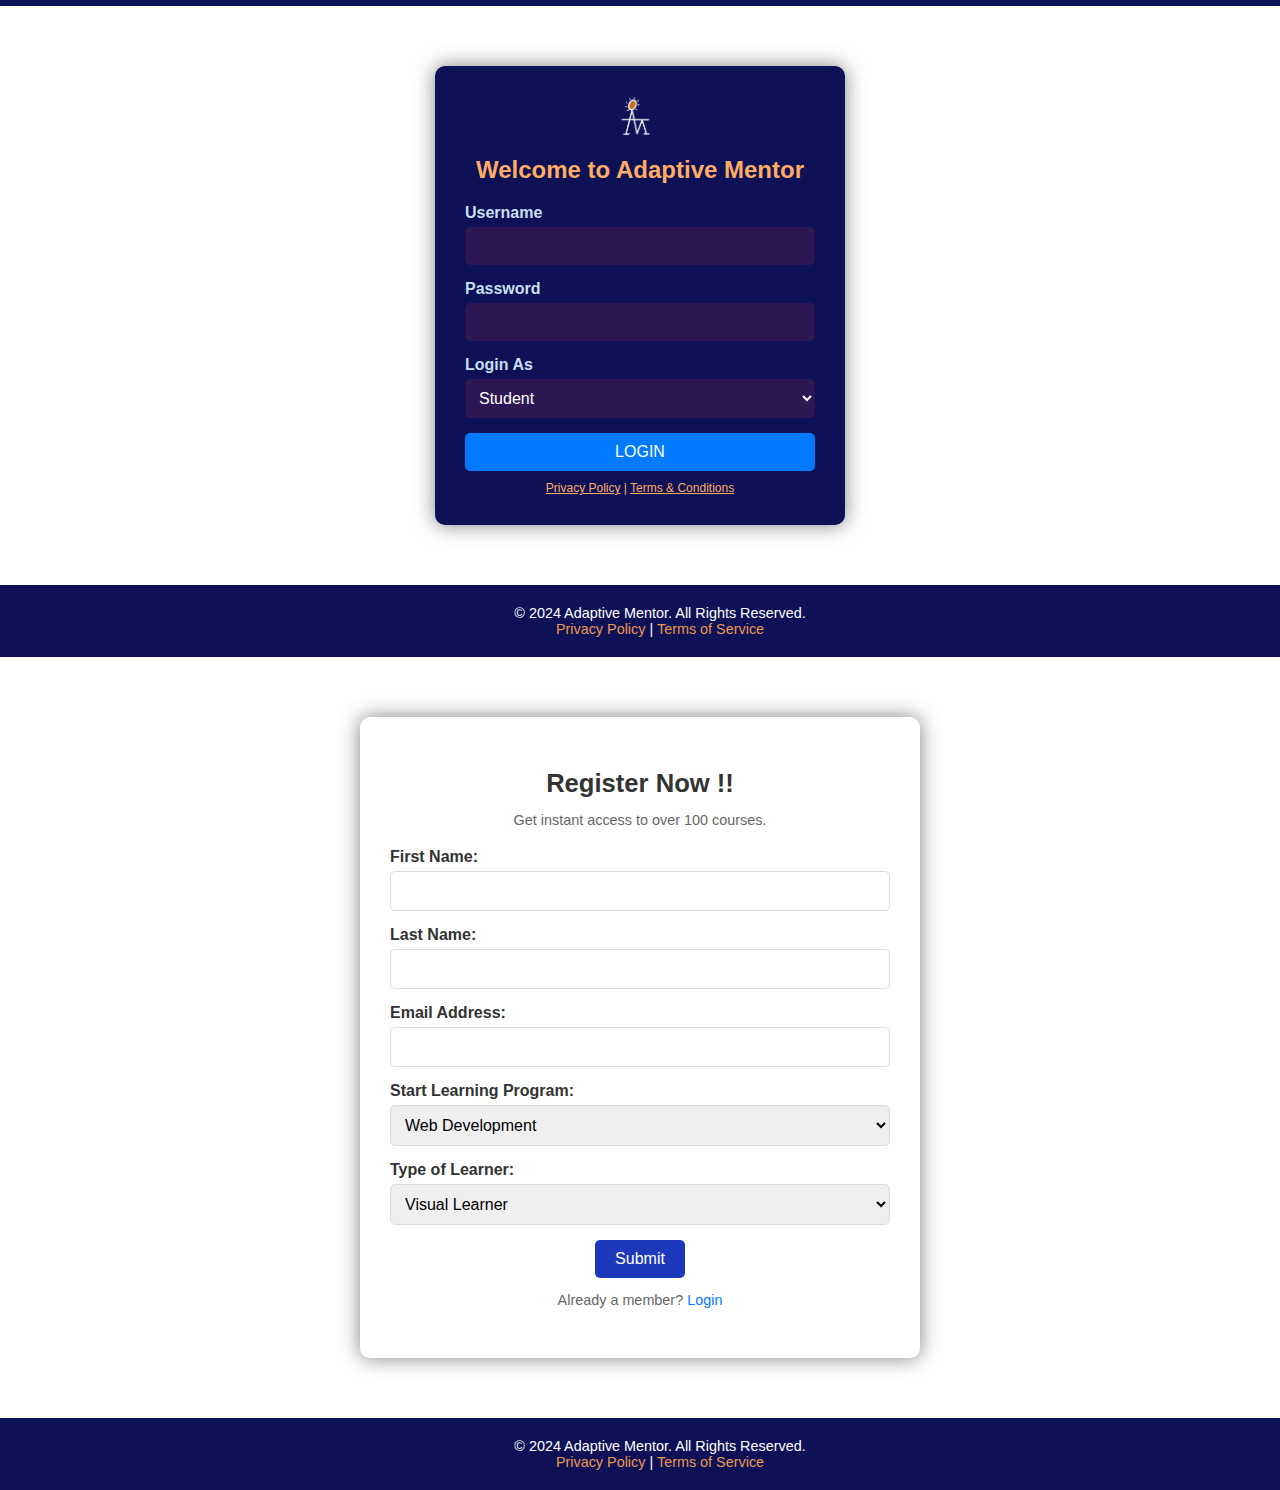
<file: khushi1.html>
<!DOCTYPE html>
<html lang="en">
<head>
    <title>Adaptive Mentor</title>
    <style>
        body, html {
            height: 100%;
            margin: 0;
            padding: 0;
            font-family: Arial, sans-serif;
            background-color: white;
            display: flex;
            flex-direction: column;
            min-height: 100vh;
        }
        nav {
            color: #ADD8E6;
            background-color: #0e1156;
            padding: 15px;
            display: flex;
            justify-content: space-between;
            align-items: center;
        }
        .logo {
            display: flex;
            align-items: center;
        }
        .logo img {
            height: 40px;
            width: 40px;
            margin-right: 10px;
        }
        .logo h1 {
            color: white;
            margin: 0;
            font-size: 1.5rem;
        }
        nav ul {
            list-style-type: none;
            margin: 0;
            padding: 0;
            display: flex;
        }
        nav ul li {
            display: inline;
            margin-right: 15px;
        }
        nav ul li a {
            color: #f6a06e;
            text-decoration: none;
            padding: 10px 20px;
        }
        nav ul li a:hover {
            background-color:#aed6f1;
            color: black;
        }
        .login-btn {
            background-color: #f6a06e;
            color: white;
            padding: 10px 20px;
            text-decoration: none;
            border-radius: 5px;
        }
        .login-btn:hover {
            background-color: #aed6f1;
            color: black;
        }
        .background-image {
            background-image: url('am5.jpg');
            background-size: cover;
            background-position: center;
            height: 625px;
            color: #edbb99;
            display: flex;
            justify-content: center;
            align-items: center;
            font-size: 25px;
        }


	/* General Styling */

.about-us {
    text-align: center;
    align: center;
    padding: 20px;
    width: 95%;
    height: 150px;
    background-color: #002a5c; /* Dark blue background */
    color: #ffffff;
    border-radius: 10px;
    box-shadow: 0 8px 16px rgba(0, 0, 0, 0.1);
    margin: 20px;
}

.about-us h2 {
    font-size: 20px;
    margin-bottom: 20px;
    font-weight: bold;
}

.about-us p {
    font-size: 15px;
    line-height: 1.6;
}

.key-features {
    display: flex;
    flex-wrap: wrap;
    justify-content: space-around;
    gap: 20px;
}

.founders {
    display: flex;
    flex-wrap: wrap;
    justify-content: space-around;
    gap: 20px;
}


.key-features .box {
    background: linear-gradient(to bottom, #69baf0, #ADD8E6); 
    color: #0e1156;
    padding: 20px;
    width: 350px ;
    height: 180px;
    text-align: center;
    border-radius: 30px;
    margin: 10px;
    box-shadow: 0 4px 20px rgba(0, 0, 0, 0.2);
    transition: transform 0.3s, box-shadow 0.3s;
}

.founders .box {
    background: linear-gradient(to bottom, #0e1156, #ADD8E6);
    color: #0e1156;
    padding: 20px;
    width: 200px ;
    height: 180px;
    text-align: center;
    border-radius: 30px;
    margin: 10px;
    box-shadow: 0 4px 20px rgba(0, 0, 0, 0.2);
    transition: transform 0.3s, box-shadow 0.3s;
}


.box:hover {
    transform: translateY(-5px);
    box-shadow: 0 10px 30px rgba(0, 0, 0, 0.3);
}

.key-features .box p, .founders .box p {
    font-size: 16px;
    line-height: 1.4;
}

.key-features .box b, .founders .box p {
    font-size: 15px;
}

.founders .box img {
    border: 4px solid #ffffff; /* Adds white border around the images */
    margin-bottom: 10px;
    transition: transform 0.3s ease-in-out;
}

.founders .box img:hover {
    transform: scale(1.1); /* Zoom effect on hover */
}

.founders .box p {
    font-size: 15px;
    font-weight: bold;
}


  
        .form-container {
		align-items: flex;
    		background-color: white;
   		padding: 20px;
    		border-radius: 10px;
    		box-shadow: 0 0 15px rgba(0, 0, 0, 0.1);
    		text-align: center;
        }
	.form-khushi{
	    display: flex;
            flex-direction: column;
            align-items: center;
            justify-content: center;
            padding: 20px;
            border-radius: 10px;
            background-color: #c7dff0;
            box-shadow: 0 0 15px rgba(0, 0, 0, 0.25);
            width: 300px;
            margin: 100px auto;
		}
        .form-khushi h2 {
            margin-bottom: 20px;
            color: #333;
        }
        .form-khushi button {
            width: 150px;
	    height: 50px;
            padding: 10px;
            margin: 10px 0;
            border: none;
            border-radius: 5px;
            background-color: #0056b3;
            color: white;
            cursor: pointer;
            font-size: 16px;
        }
        .form-khushi button:hover {
            background-color: #003f7f;
        }  
      
	.login-container {
            background-color: #0e1156;
            padding: 30px;
            border-radius: 10px;
            width: 350px;
            text-align: center;
	    margin: 60px auto;
            box-shadow: 0px 0px 20px rgba(0, 0, 0, 0.5);
        }
        
	
        .login-container .logo {

	    display: flex;
    	    justify-content: center;
    	    align-items: center;
            margin-bottom: 20px;
        }

        .login-container h2 {
            color: #ffac65; /* Copper orange */
            margin-bottom: 20px;
        }

        .login-container .input-group {
            margin-bottom: 15px;
            text-align: left;
        }

        .login-container .input-group label {
            color: #c7dff0;;
            display: block;
            margin-bottom: 5px;
            font-weight: bold;
        }

        .login-container .input-group input, .login-container .input-group select {
            width: 100%;
            padding: 10px;
            border-radius: 5px;
            border: none;
            background-color: #2d1753; /* Slightly lighter dark shade */
            color: #ffffff;
            font-size: 16px;
        }


        .login-container button {
            background-color: #c7dff0; 
            color: #0e1156;
            padding: 10px;
            border: none;
            border-radius: 5px;
            width: 100%;
            cursor: pointer;
            font-size: 16px;
            transition: background-color 0.3s ease;
        }

        .login-container button:hover {
            background-color: #ffbe7d; /* Lighter copper shade */
        }

	 .login-container .footer {
            margin-top: 10px;
            font-size: 12px;
            color: #ffac65;
        }

        .footer a {
            color: #ffac65;
            text-decoration: underline;
        }

        .footer a:hover {
            color: #ffbe7d;
        }






        .wrapper {
            display: flex;
            flex-direction: column;
            justify-content: space-between;
            min-height: 100vh;
        }
        footer {
            background-color: #0e1156;
            color: white;
            text-align: center;
            padding: 20px;
            position: relative;
            bottom: 0;
            width: 100%;
	    font-size: 0.75rem;
        }
        footer p {
            margin: 0;
            font-size: 0.9rem;
        }
        footer a {
            color: #eb984e;
            text-decoration: none;
        }
        footer a:hover {
            color: #aed6f1;
        }
        .pricing-section {
            padding: 20px 20px;
            background: linear-gradient(to right, #0e1156, #ADD8E6);
            border-radius: 10px;
            text-align: center;
            box-shadow: 0 4px 20px rgba(0, 0, 0, 0.1);
            margin: 20px;
        }
        .pricing-header {
            font-size: 20px;
            color: #fff;
            margin-bottom: 20px;
            text-shadow: 1px 1px 2px rgba(0, 0, 0, 0.5);
        }
        .pricing-plans {
	    display: flex;
            justify-content: center;
            gap: 20px;
            flex-wrap: wrap;
        }
        .plan {
            background-color: #fff;
            border-radius: 10px;
            padding: 30px;
            box-shadow: 0 4px 20px rgba(0, 0, 0, 0.2);
            transition: transform 0.3s, box-shadow 0.3s;
            width: 300px;
        }
	 .plan:hover {
            transform: translateY(-5px);
            box-shadow: 0 10px 30px rgba(0, 0, 0, 0.3);
        }

        .plan h3 {
            font-size: 15px;
            color: #b5723d;
            margin-bottom: 15px;
        }
        .plan p {
            font-size: 15px;
            margin: 10px 0;
            color: black;
        }

        .plan p:first-of-type {
            font-size: 15px;
            color: #b5723d;
            margin-bottom: 20px;
        }
        .read-more {
            margin-top: 20px;
            display: inline-block;
            padding: 10px 20px;
            background-color: blue;
            color: white;
            text-decoration: none;
        }
	.read-more:hover {
            background-color: #fc5c7d;
        }
        .container {
            padding: 20px;
        }
        .contact-form {
            background-color: white;
            padding: 30px;
            border-radius: 10px;
	    width: 1350px;
	    margin: 40px auto;
	    box-shadow: 0px 0px 20px rgba(0, 0, 0, 0.5);  
        }

        .contact-form h2 {
            margin-top: 0;
        }
        .contact-form label {
            display: block;
            margin-top: 10px;
        }
        .contact-form input[type="text"],
        .contact-form input[type="email"],
        .contact-form textarea {
            width: 100%;
            padding: 10px;
            margin-top: 5px;
            border: 1px solid #ccc;
            border-radius: 4px;
        }
        .contact-form textarea {
            resize: vertical;
        }
        .contact-form input[type="submit"] {
            background-color: #1C39BB; /* Persian Blue */
            color: white;
            border: none;
            padding: 10px 20px;
            margin-top: 10px;
            cursor: pointer;
            border-radius: 4px;
        }
        .contact-form input[type="submit"]:hover {
            background-color: #163191;
        }
        .contact-info {
            margin-top: 20px;
        }
        .contact-info p {
            margin: 5px 0;
        }
        .members {
            padding: 20px;
        }
        .member {
            display: flex;
            flex-wrap: wrap;
            justify-content: space-around;
            padding: 20px;
        }
        .item {
            text-align: center;
            margin: 10px;
            flex: 1;
            max-width: 30%;
        }
        .item img {
            width: 100%;
            height: auto;
            border: 1px solid #ddd;
            border-radius: 4px;
        }
        .item p {
            margin-top: 8px;
            font-size: 14px;
            color: #555;
        }
        .course-card {
            background-color: #c7dff0;
            border: 1px solid #ddd;
            border-radius: 8px;
            padding: 20px;
            margin: 20px;
            box-shadow: 0 4px 6px rgba(0, 0, 0, 0.1);
            transition: transform 0.2s;
        }
        .course-card:hover {
            transform: scale(1.05);
        }
        .course-container {
            display: flex;
            justify-content: space-around;
            flex-wrap: wrap;
        }
        .course-card h3 {
            color: #0056b3;
            font-size: 24px;
            margin-bottom: 15px;
        }
        .course-card p {
            color: #555;
            font-size: 16px;
            margin-bottom: 20px;
        }
        .mentor-list {
            display: flex;
            flex-wrap: wrap;
            justify-content: center;
            gap: 20px;
        }
        .mentor-card {
            background-color: #bddbf0;
            border-radius: 10px;
            box-shadow: 0 4px 8px rgba(0, 0, 0, 0.1);
	    transition: transform 0.3s, box-shadow 0.3s;
            overflow: hidden;
            width: 300px;
	    height: 80px;
            padding: 30px;
            text-align: center;
        }
	.mentor-card:hover {
            transform: translateY(-10px);
            box-shadow: 0 10px 20px rgba(0, 0, 0, 0.2);
        }

        .mentor-name {
            font-size: 1.5em;
            color: #333;
        }
        .mentor-specialization {
            font-size: 1.1em;
            color: #555;
        }
.join-mentor-box {
    margin: 20px auto;
    padding: 15px;
    width: 900px;
    height: 320px;
    border: 1px solid #ddd;
    border-radius: 5px;
    background-color: #bddbf0;
    align: center;
}
.join-mentor-box h3 {
    margin-top: 0;
}
.input-group {
    margin-bottom: 10px;
}
.input-group label {
    display: block;
    margin-bottom: 5px;
    color: #000; /* Set label color to black */
    font-weight: bold;
}
.input-group input {
    width: 100%;
    padding: 8px;
    box-sizing: border-box;
    background-color: #e6e6e6; /* Set a lighter background color for input */
    border: 1px solid #ccc; /* Optional: border color */
    color: #333; /* Text color for input */
    border-radius: 5px; /* Match button border-radius */
}
button[type="submit"] {
    background-color: #007bff;
    color: white;
    border: none;
    padding: 10px 20px;
    cursor: pointer;
    border-radius: 5px;
}
button[type="submit"]:hover {
    background-color: #0056b3;
}


        .price {
            font-size: 20px;
            font-weight: bold;
            color: #28a745;
        }
        .enroll-btn {
            background-color: #0056b3;
            color: white;
            padding: 10px 20px;
            text-decoration: none;
            border-radius: 5px;
            display: inline-block;
            margin-top: 10px;
        }
        .enroll-btn:hover {
            background-color: #004085;
        }    

	.register-body {
	    font-family: Arial, sans-serif;
            background-color: #f0f4f8;
            display: flex;
            justify-content: center;
            align-items: center;
            height: 100vh;
            margin: 0;
        }

	 .register-container {
	
            background-color: white;
            padding: 30px;
            border-radius: 10px;
            width: 500px;
            text-align: center;
	    margin: 60px auto;
            box-shadow: 0px 0px 20px rgba(0, 0, 0, 0.5);
        }

        

        /* Heading and paragraph styling */
        .register-container h2 {
            color: #333;
            font-size: 1.6em;
            margin-bottom: 10px;
        }

        .register-container p {
            color: #666;
            font-size: 0.9em;
            margin-bottom: 20px;
        }

        /* Input field styling */
        .register-container label {
            font-weight: bold;
            color: #333;
            text-align: left;
            display: block;
            margin-bottom: 5px;
        }

        .register-container input[type="text"],
        .register-container input[type="email"],
        .register-container select {
            width: 100%;
            padding: 10px;
            margin-bottom: 15px;
            border: 1px solid #ddd;
            border-radius: 5px;
            box-sizing: border-box;
            font-size: 1em;
        }

        /* Button styling */
        .register-container input[type="submit"] {
            background-color: #1C39BB;
            color: #fff;
            border: none;
            padding: 10px 20px;
            font-size: 1em;
            border-radius: 5px;
            cursor: pointer;
            transition: background-color 0.3s;
        }

        .register-container input[type="submit"]:hover {
            background-color: #0056b3;
        }

        /* Links styling */
        .register-container a {
            color: #007bff;
            text-decoration: none;
            transition: color 0.3s;
        }

        .register-container a:hover {
            color: #0056b3;
        }





</style>
</head>
<body>

    <nav>
        <div class="logo">
            <img src="logo4.jpg" alt="Logo"> <!-- Replace 'logo.png' with the path to your logo -->
            <h1 style="color: #e88d59;">Adaptive Mentor</h1>
        </div>
        <ul>
            <li><a href="#home" onclick="showPage('home')">Home</a></li>
            <li><a href="#aboutus" onclick="showPage('aboutus')">About Us</a></li>
            <li><a href="#courses" onclick="showPage('courses')">Courses</a></li>
            <li><a href="#mentors" onclick="showPage('mentors')">Mentors</a></li>
            <li><a href="#memberships" onclick="showPage('memberships')">Memberships</a></li>    
	    <li><a href="#contact" onclick="showPage('contact')">Contact</a></li>
	    <li><a href="#login" onclick="showPage('login')">Login</a></li>
	    <li><a href="#register" onclick="showPage('register')">Register</a></li>
        </ul>
    </nav>

    <!-- Home Page -->
    <div id="home" class="page">
        <div class="background-image">
	<h1>Guiding Your Growth, Adapting to Your Needs</h1>
        </div>
    <footer>
        <p>&copy; 2024 Adaptive Mentor. All Rights Reserved.</p>
        <p><a href="#privacy">Privacy Policy</a> | <a href="#terms">Terms of Service</a></p>
    </footer>
    </div>

    <!-- About Us Page -->
    <div id="aboutus" class="page" style="display:none;">
        <div class="about-us">
            <h2>About Us</h2>
            <p>Adaptive Mentor is an innovative educational platform designed to personalize the learning experience for each individual user.Our goal is to make learning more flexible and enjoyable by tailoring lessons to each user’s learning style, whether they learn best through seeing, hearing, or hands-on activities.We use modern technology, including sensors that track your engagement during lessons, to adjust content in real-time and help you stay on track. Our system also ensures your data is safe and protected.At Adaptive Mentor, we’re dedicated to making education smarter and more personalized for everyone, helping students learn at their own pace while supporting teachers with helpful insights​.</p>
        </div>
        <div class="key-features">
		<p><b>Key Features</b></p>
            <div class="box"><b>Personalized Learning Experience</b>
		<p>The website is designed to adapt to the user's learning style (visual, auditory, or hands-on) by leveraging advanced tracking technologies such as motion and eye tracking. This allows the system to tailor lessons according to the student's engagement and responses </p>
		</div>
            <div class="box"><b>Integration of Advanced Technologies</b>
		<p> It uses a combination of technologies like microprocessors, C/C++, HTML, and sensor data to create an interactive and responsive learning environment. The backend processes sensor data, and the frontend delivers personalized content based on this information</p>
		</div>
            <div class="box"><b>Data-Driven Insights and Security</b>
		<p>The website ensures data privacy and security through encryption, secure login, and HTTPS communication, while also providing educators with valuable insights and recommendations to help them support students better​</p></div>
        </div>
        <div class="founders">
		<p><b>Founders</b></p>
            <div class="box">
        <img src="khushi.jpg" alt="Khushi Hinge" style="width: 100px; height: 120px; border-radius: 50%;">
        <p>Khushi Hinge</p>
    </div>
    
    <div class="box">
        <img src="ridhi.jpg" alt="Ridhi Sharma" style="width: 100px; height: 120px; border-radius: 50%;">
        <p>Ridhi Sharma</p>
    </div>
    
    <div class="box">
        <img src="riya.jpg" alt="Riya Jamgaonkar" style="width: 100px; height: 120px; border-radius: 50%;">
        <p>Riya Jamgaonkar</p>
    </div>
    
    <div class="box">
        <img src="meghal.jpg" alt="Meghal Mehta" style="width: 100px; height: 120px; border-radius: 50%;">
        <p>Meghal Mehta</p>
    </div>        
</div>
<footer>
        <p>&copy; 2024 Adaptive Mentor. All Rights Reserved.</p>
        <p><a href="#privacy">Privacy Policy</a> | <a href="#terms">Terms of Service</a></p>
</footer>
</div>

    <!-- Courses Page -->
    <div id="courses" class="page" style="display:none;">
	<div class="members">
        <h2>Courses</h2>
        <div class="course-container">
            <!-- Web Development Course -->
            <div class="course-card">
                <h3>Web Development</h3>
                <p>Learn how to build websites and web applications using the latest technologies such as HTML, CSS, JavaScript, and more. </p>
                    <p>This course covers front-end and back-end development to give you a full-stack foundation. Perfect for beginners and intermediate developers.</p>
                <p class="price">₹7999</p>
		<a href="#" class="enroll-btn" onclick="showRegisterPage()">Enroll Now</a>
            </div>

           <!-- Data Science Course -->
            <div class="course-card">
                <h3>Data Science</h3>
                <p>Master data analysis, visualization, and machine learning techniques. Get hands-on experience with Python, R, and industry-standard tools.</p>
                    <p>Master tools like NumPy, Pandas, and TensorFlow to become a data expert. Ideal for aspiring data scientists.</p>
                <p class="price">₹5999</p>
                <a href="#" class="enroll-btn" onclick="showRegisterPage()">Enroll Now</a>
            </div>

            <!-- Design Course -->
            <div class="course-card">
                <h3>Design Fundamentals</h3>
                <p>Explore the principles of graphic design and web design. Learn to use tools like Figma, Adobe XD, and Sketch to create stunning visuals.</p>
                <p>Unleash your creativity with our design course, covering UI/UX design principles.</p>
		<p class="price">₹9999</p>
                <a href="#" class="enroll-btn" onclick="showRegisterPage()">Enroll Now</a>
            </div>
        </div>
    </div>




<footer>
        <p>&copy; 2024 Adaptive Mentor. All Rights Reserved.</p>
        <p><a href="#privacy">Privacy Policy</a> | <a href="#terms">Terms of Service</a></p>
</footer>
</div>

    <!-- Mentors Page -->
     <div id="mentors" class="page" style="display: none;">
	<div class="members">
	<h2>Our Mentors</h2>
	<div class="mentor-list">
        <div class="mentor-card">
            
            <div class="mentor-name">Dr. Vishal Deshpande</div>
            <div class="mentor-specialization">Web Development Expert</div>
	</div>

        <div class="mentor-card">
            
            <div class="mentor-name">Dr. Yogesh Patil</div>
            <div class="mentor-specialization">Data Science Specialist</div>
        </div>

        <div class="mentor-card">
            
            <div class="mentor-name">Chirag Mehta</div>
            <div class="mentor-specialization">Design Fundamentals Expert</div>
        </div>

 	<div class="mentor-card">
            
            <div class="mentor-name">Dr. Manisha Shelar</div>
            <div class="mentor-specialization">Web Development Expert</div>
	</div>

        <div class="mentor-card">
            
            <div class="mentor-name">Dr. Sheetal Hemani</div>
            <div class="mentor-specialization">Data Science Specialist</div>
        </div>

        <div class="mentor-card">
            
            <div class="mentor-name">Seema Shelke</div>
            <div class="mentor-specialization">Design Fundamentals Expert</div>
        </div>
	</div>

	<div class="join-mentor-box">
            <h3>Interested in Joining as a Mentor?</h3>
            <p>If you are an expert in your field and would like to join us as a mentor, please fill out the form below.</p>
            <form id="mentor-join-form">
                <div class="input-group">
                    <label for="mentor-name">Full Name</label>
                    <input type="text" id="mentor-name" name="mentor-name" required>
                </div>
                <div class="input-group">
                    <label for="mentor-specialization">Specialization</label>
                    <input type="text" id="mentor-specialization" name="mentor-specialization" required>
                </div>
                <div class="input-group">
                    <label for="mentor-email">Email</label>
                    <input type="email" id="mentor-email" name="mentor-email" required>
                </div>
                <button type="submit">Join Us</button>
            </form>
        </div>
    </div>
<footer>
        <p>&copy; 2024 Adaptive Mentor. All Rights Reserved.</p>
        <p><a href="#privacy">Privacy Policy</a> | <a href="#terms">Terms of Service</a></p>
</footer>

</div>

    <!-- Memberships Page -->
    <div id="memberships" class="page" style="display: middle;">
    <div class="members">
        <h2>Memberships</h2>
        <p><big><strong>Membership plan includes-</strong></big></p>
    </div>
    <div class="member">
        <div class="features">
            <img src="certificate.jpg" alt="certification" style="width: 50px; height: 50px;">
            <p>Valid Certification and LOR</p>
        </div>
        <div class="features">
            <img src="access.jpg" alt="access" style="width: 50px; height: 50px;">
            <p>Unlimited Access</p>
        </div>
        <div class="features">
            <img src="video.jpg" alt="courses" style="width: 50px; height: 50px;">
            <p>4500+ Video Courses</p>
        </div>
        <div class="features">
            <img src="learning.jpg" alt="learning" style="width: 50px; height: 50px;">
            <p>On the Go Learning</p>
        </div>
        <div class="features">
            <img src="teaching.jpg" alt="teaching" style="width: 50px; height: 50px;">
            <p>Expert Teaching</p>
        </div>
        <div class="features">
            <img src="support.jpg" alt="support" style="width: 50px; height: 50px;">
            <p>24x7 Support</p>
        </div>
	 <div class="pricing-section">
        <h2 class="pricing-header"><center>Pricing for Courses</center></h2>
        <div class="pricing-plans">
            <div class="plan">
                <h3>Starter Monthly Plan</h3>
                <p>₹2999</p>
                <p>Unlimited course access</p>
                <p>20 video courses</p>
                <p>Online exam</p>
                <p>No certification</p>
                <p>Free teacher consultation</p>
                <a href="#" class="read-more">Read More</a>
            </div>

            <div class="plan">
                <h3>Unlimited Monthly Plan</h3>
                <p>₹5999</p>
                <p>Unlimited course access</p>
                <p>250 video courses</p>
                <p>Online exam</p>
                <p>Certification</p>
                <p>Free teacher consultation & 1-1 sessions</p>
                <a href="#" class="read-more">Read More</a>
            </div>
<div class="plan">
                <h3>Premium Monthly Plan</h3>
                <p>₹10999</p>
                <p>Unlimited course access</p>
                <p>Full video courses</p>
                <p>Online exam</p>
                <p>Certification</p>
                <p>Free teacher consultation & 1-1 sessions</p>
                <a href="#" class="read-more">Read More</a>
            </div>
        </div>
    </div>
</div>
<footer>
        <p>&copy; 2024 Adaptive Mentor. All Rights Reserved.</p>
        <p><a href="#privacy">Privacy Policy</a> | <a href="#terms">Terms of Service</a></p>
    </footer>

</div>

    <!-- Contact Page -->
    <div id="contact" class="page" style="display:none;">
        
 <div class="container">
        <h2>Contact Us</h2>

        <div class="contact-form">
            <h2>Have a Question?</h2>
            <form action="submit_form.php" method="POST">
                <label for="name">Your Name</label>
                <input type="text" id="name" name="name" required>

                <label for="email">Email</label>
                <input type="email" id="email" name="email" required>

                <label for="comment">Your Comments</label>
                <textarea id="comment" name="comment" rows="4" required></textarea>

                <input type="submit" value="Send Message">
            </form>
        </div>

        <div class="contact-info">
            <h2>Contact Us</h2>
            <p>Email: info@adaptive-mentor.com</p>
            <p>Phone: 9850447589</p>
            <p>Location:Pune, Maharashtra, India </p>
        </div>
    </div>
<footer>
        <p>&copy; 2024 Adaptive Mentor. All Rights Reserved.</p>
        <p><a href="#privacy">Privacy Policy</a> | <a href="#terms">Terms of Service</a></p>
    </footer>

    </div>

	<!-- Login Page -->
	<div id="login" class="page" style="display:middle;">
	<div class="login-container">
    <div class="logo">
        <img src="logo4.jpg" alt="Adaptive Mentor Logo" width="100"> <!-- Path to your logo file -->
    </div>
    <h2>Welcome to Adaptive Mentor</h2>
    <form onsubmit="login(event)">
        <div class="input-group">
            <label for="username">Username</label>
            <input type="text" id="username" name="username" required>
        </div>
        <div class="input-group">
            <label for="password">Password</label>
            <input type="password" id="password" name="password" required>
        </div>
        <div class="input-group">
            <label for="role">Login As</label>
            <select id="role" name="role" required>
                <option value="student">Student</option>
                <option value="admin">Admin</option>
                <option value="teacher">Teacher</option>
            </select>
        </div>
        <button type="submit">LOGIN</button>
    </form>
    <div class="footer">
        <a href="#">Privacy Policy</a> | <a href="#">Terms & Conditions</a>
    </div>
</div>

<script>
    function login(event) {
        event.preventDefault();
        const role = document.getElementById('role').value;

        // Redirect based on user role
        if (role === 'student') {
            window.location.href = 'student.html';
        } else if (role === 'admin') {
            window.location.href = 'admin.html';
        } else if (role === 'teacher') {
            window.location.href = 'teacher.html'; // Adjust this page name as needed
        }
    }
</script>


	<footer>
        <p>&copy; 2024 Adaptive Mentor. All Rights Reserved.</p>
        <p><a href="#privacy">Privacy Policy</a> | <a href="#terms">Terms of Service</a></p>
    </footer>
</div>

    <!-- Register Page -->
     <div id="register" class="page" style="display:middle;">
        <div class="register-container">
            <h2>Register Now !!</h2>
            <p>Get instant access to over 100 courses.</p>
            <form action="#" method="post">
                <label for="fname">First Name:</label>
                <input type="text" id="fname" name="fname" required>

                <label for="lname">Last Name:</label>
                <input type="text" id="lname" name="lname" required>

                <label for="email">Email Address:</label>
                <input type="email" id="email" name="email" required>

                <label for="program">Start Learning Program:</label>
                <select id="program" name="program">
                    <option value="webdev">Web Development</option>
                    <option value="datasci">Data Science</option>
                    <option value="design">Design</option>
                </select>

                <label for="learner">Type of Learner:</label>
                <select id="learner" name="learner">
                    <option value="vislea">Visual Learner</option>
                    <option value="audilea">Auditory Learner</option>
                    <option value="kinelea">Kinesthetic Learner</option>
                </select>

                <input type="submit" value="Submit">
            </form>
            <p>Already a member? <a href="#login" onclick="showLoginPage()">Login</a></p>
        </div>

    <footer>
        <p>&copy; 2024 Adaptive Mentor. All Rights Reserved.</p>
        <p><a href="#privacy">Privacy Policy</a> | <a href="#terms">Terms of Service</a></p>
    </footer>

    <script>
        function showPage(page) 
	{
            var pages = document.getElementsByClassName('page');
            for (var i = 0; i < pages.length; i++) 
	    {
                pages[i].style.display = 'none';
            }
            document.getElementById(page).style.display = 'block';
        }
	
	function showRegisterPage() {
   	 // Hide the courses page
    	document.getElementById('courses').style.display = 'none';
    	// Show the login page
    	document.getElementById('register').style.display = 'block';
	}
	

	function showLoginPage() {
    	// Hide the courses page
    	document.getElementById('register').style.display = 'none';
    	// Show the login page
    	document.getElementById('login').style.display = 'block';
	}
    </script>
</body>
</html>
</file>
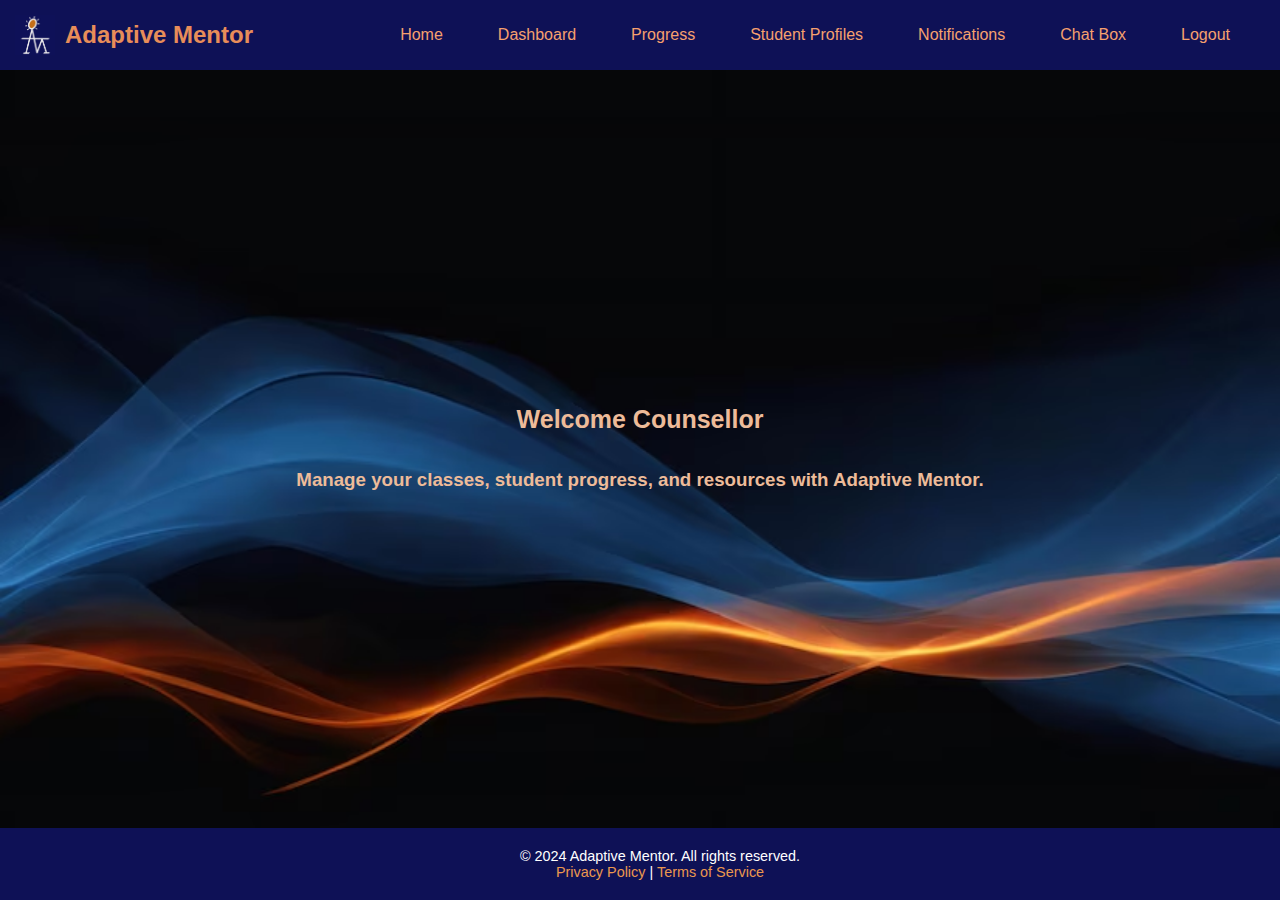
<file: meghal.html>
<!DOCTYPE html>
<html lang="en">
<head>
    <title>Adaptive Mentor Counsellor Portal</title>
    <style>
        /* Common CSS styling similar to student view */
        body, html {
            height: 100%;
            margin: 0;
            padding: 0;
            font-family: Arial, sans-serif;
            background-color: white;
            display: flex;
            flex-direction: column;
            min-height: 100vh;
        }
        nav {
            color: #ADD8E6;
            background-color: #0e1156;
            padding: 15px;
            display: flex;
            justify-content: space-between;
            align-items: center;
        }
        .logo {
            display: flex;
            align-items: center;
        }
        .logo img {
            height: 40px;
            width: 40px;
            margin-right: 10px;
        }
        .logo h1 {
            color: #e88d59;
            margin: 0;
            font-size: 1.5rem;
        }
        nav ul {
            list-style-type: none;
            margin: 0;
            padding: 0;
            display: flex;
        }
        nav ul li {
            margin-right: 15px;
        }
        nav ul li a {
            color: #f6a06e;
            text-decoration: none;
            padding: 10px 20px;
        }
        nav ul li a:hover {
            background-color: #aed6f1;
            color: black;
        }

        .container {
            padding: 2rem;
            display: none;
            position: relative;
            z-index: 1;
            flex: 1;
        }

        .active {
            display: block;
        }

        h1, h2 {
            color: #0e1156;
	    font-size: 25px;
        }

        .card {
            background-color: rgba(255, 255, 255, 0.8);
            border-radius: 10px;
            box-shadow: 0 0 15px rgba(0, 0, 0, 0.2);
            padding: 1rem;
            margin: 1rem 0;
            transition: transform 0.2s;
        }

        .card:hover {
            transform: scale(1.02);
        }

	.dashboard-metrics {
            display: flex;
            justify-content: space-around;
            flex-wrap: wrap;
            gap: 20px;
            margin-top: 20px;
        }

        .metric-card {
            background: #ffffff;
            box-shadow: 0 4px 10px rgba(0, 0, 0, 0.2);
            border-radius: 10px;
            padding: 20px;
            width: 250px;
            text-align: center;
            transition: transform 0.3s ease;
        }

        .metric-card:hover {
            transform: scale(1.05);
        }

        .metric-card h3 {
            color: #333;
            margin-bottom: 10px;
            font-size: 1.3rem;
        }

	
	.table-container {
            overflow-x: auto;
            margin: 20px 0;
        }

        table {
            width: 100%;
            margin: auto;
            border-collapse: collapse;
            background-color: #ffffff;
            box-shadow: 0 4px 8px rgba(0, 0, 0, 0.2);
            border-radius: 8px;
            overflow: hidden;
        }

        th, td {
            padding: 15px;
            border-bottom: 1px solid #ddd;
            text-align: center;
        }

        th {
            background: linear-gradient(135deg, #1c1f87, #3a3cc5);
            color: white;
            font-weight: bold;
        }

        tr:hover {
            background-color: #f1f9ff;
        }

	/* Cards for Student Profiles */
        .student-profiles {
            display: flex;
            flex-wrap: wrap;
            gap: 20px;
            justify-content: center;
        }

        .student-card {
            background: #ffffff;
            box-shadow: 0 4px 10px rgba(0, 0, 0, 0.2);
            border-radius: 10px;
            padding: 20px;
            width: 300px;
            transition: transform 0.3s ease;
        }

        .student-card:hover {
            transform: scale(1.05);
        }

        .student-card h3 {
            color: #1c1f87;
            margin-bottom: 10px;
        }

        .student-info {
            margin: 5px 0;
            font-size: 0.95rem;
        }
 /* Notifications */
.notification-panel {
    background: white;
    border-radius: 10px;
    padding: 20px;
    box-shadow: 0 4px 10px rgba(0, 0, 0, 0.2);
    max-width: 900px;
    margin: auto;
    text-align: center;
}

.notification-panel h2 {
    color: #1c1f87;
    margin-bottom: 15px;
}

.notification-table {
    width: 100%;
    border-collapse: collapse;
    background-color: #ffffff;
    box-shadow: 0 4px 8px rgba(0, 0, 0, 0.2);
    border-radius: 8px;
    overflow: hidden;
}

.notification-table th, .notification-table td {
    padding: 15px;
    border-bottom: 1px solid #ddd;
    text-align: center;
}

.notification-table th {
    background: linear-gradient(135deg, #1c1f87, #3a3cc5);
    color: white;
    font-weight: bold;
}

.notification-table tr:nth-child(even) {
    background-color: #f1f9ff;
}

.notification-table tr:hover {
    background-color: #e3f2fd;
}

.time-badge {
    font-size: 0.85rem;
    color: white;
    background: #f6a06e;
    padding: 5px 10px;
    border-radius: 5px;
    font-weight: bold;
}

/* Chatbox container */
.chatbox-container {
    display: none; /* Initially hidden */
    position: fixed;
    bottom: 20px;
    right: 20px;
    width: 300px;
    background-color: white;
    border: 1px solid #ccc;
    border-radius: 10px;
    box-shadow: 0 4px 8px rgba(0, 0, 0, 0.2);
    padding: 15px;
    z-index: 1000;
}

/* Chatbox header */
.chatbox-header {
    font-weight: bold;
    font-size: 18px;
    margin-bottom: 10px;
}

/* Chatbox messages */
.chatbox-messages {
    height: 200px;
    overflow-y: auto;
    border: 1px solid #ddd;
    padding: 10px;
    border-radius: 5px;
    background-color: #f9f9f9;
}

/* Chatbox input */
.chatbox-input {
    width: calc(100% - 20px);
    padding: 5px;
    margin-top: 10px;
    border: 1px solid #ccc;
    border-radius: 5px;
}

/* Chatbox send button */
.chatbox-send {
    width: 100%;
    margin-top: 5px;
    padding: 8px;
    background-color: #007bff;
    color: white;
    border: none;
    border-radius: 5px;
    cursor: pointer;
}

.chatbox-send:hover {
    background-color: #0056b3;
}


/* Footer Styling */
        footer {
            background-color: #0e1156;
            color: white;
            text-align: center;
            padding: 20px;
            width: 100%;
	    position: relative;
            font-size: 0.75rem;
        }
        footer p {
            margin: 0;
            font-size: 0.9rem;
        }
        footer a {
            color: #eb984e;
            text-decoration: none;
        }
        footer a:hover {
            color: #aed6f1;
        }

        /* Home Page Background Image */
        .home.active {
            background-image: url('am5.png');
            background-size: cover;
            background-position: center;
            color: #edbb99;
            height: calc(100vh - 130px);
            display: flex;
            justify-content: center;
            align-items: center;
            text-align: center;
            flex-direction: column;
        }


	 .chat-container {
        width: 300px;
        margin: auto;
        padding: 10px;
        border: 1px solid #ccc;
        border-radius: 5px;
    }
    #chat-box {
        height: 200px;
        overflow-y: auto;
        border: 1px solid #ddd;
        padding: 5px;
        margin-bottom: 10px;
    }
    input {
        width: 80%;
        padding: 5px;
    }
    button {
        padding: 5px 10px;
        cursor: pointer;
    }


    </style>
</head>
<body>

    <nav>
        <div class="logo">
            <img src="logo4.jpg" alt="Logo">
            <h1>Adaptive Mentor</h1>
        </div>
        <ul>
            <li><a href="#" onclick="showTab('home')">Home</a></li>
            <li><a href="#" onclick="showTab('dashboard')">Dashboard</a></li>
            <li><a href="#" onclick="showTab('progress')">Progress</a></li>
            <li><a href="#" onclick="showTab('student')">Student Profiles</a></li>
	    <li><a href="#" onclick="showTab('notification')">Notifications</a></li>
	    <li><a href="#" class="chatbox-nav">Chat Box</a></li>
            <li><a href="#" onclick="showTab('logout')">Logout</a></li>
        </ul>
    </nav>
<div id="home" class="container active home">
        <h1 style="color: #edbb99;">Welcome Counsellor</h1>
        <h3 style="color: #edbb99;">Manage your classes, student progress, and resources with Adaptive Mentor.</h3>
    </div>

    <!-- Dashboard Section -->
    <div id="dashboard" class="container">
        <header><h1>Dashboard Overview</h1></header>
        <div class="dashboard-metrics">
            <div class="metric-card">
                <h3>Total Students</h3>
                <p>120</p>
            </div>
            <div class="metric-card">
                <h3>Average Progress Rate</h3>
                <p>85%</p>
            </div>
            <div class="metric-card">
                <h3>Active Courses</h3>
                <p>Web Development, Data Science, Design Fundamental</p>
            </div>
            <div class="metric-card">
                <h3>Upcoming Event</h3>
                <p>Project Exhibition - Nov 15</p>
            </div>
        </div>
    </div>

<!-- Progress Report Section -->
    <div id="progress" class="container">
        <header><h1>Progress Report</h1></header>
        <section class="progress-table">
        <table>
            <thead>
                <tr>
                    <th>Student Name</th>
                    <th>Class</th>
                    <th>Progress (%)</th>
                    <th>Last Activity</th>
                    <th>Remarks</th>
                </tr>
            </thead>
            <tbody>
                <tr>
                    <td>Raj Mehta</td>
                    <td>Web Development</td>
                    <td>90%</td>
                    <td>2024-10-20</td>
                    <td>Knows the fundamentals very well.</td>
                </tr>
		<tr>
                    <td>Sakshi Deshpande</td>
                    <td>Web Development</td>
                    <td>80%</td>
                    <td>2024-08-20</td>
                    <td>Showed progress than before.</td>
                </tr>
                <tr>
                    <td>Rahul Sharma</td>
                    <td>Data Science</td>
                    <td>80%</td>
                    <td>2024-07-22</td>
                    <td>Showed progress than before.</td>
                </tr>
                <tr>
                    <td>Parth Malhotra</td>
                    <td>Design Fundamentals</td>
                    <td>60%</td>
                    <td>2024-05-22</td>
                    <td>Needs to improve.</td>
                </tr>
            </tbody>
        </table>
    </section>
    </div>

<!-- Student Profiles Section -->
    <div id="student" class="container">
        <header><h1>Student Profiles</h1></header>
        <div class="student-profiles">
            <div class="student-card">
                <h3>Raj Mehta</h3>
                <p class="student-info"><strong>Course:</strong> Web Development</p>
                <p class="student-info"><strong>Progress:</strong> 90%</p>
                <p class="student-info"><strong>Last Activity:</strong> 2024-10-20</p>
                <p class="student-info"><strong>Remarks:</strong> Showed progress compared to last semester.</p>
            </div>
	    <div class="student-card">
                <h3>Sakshi Deshpande</h3>
                <p class="student-info"><strong>Course:</strong> Web Development</p>
                <p class="student-info"><strong>Progress:</strong> 80%</p>
                <p class="student-info"><strong>Last Activity:</strong> 2024-08-20</p>
                <p class="student-info"><strong>Remarks:</strong> Excellent understanding of fundamentals.</p>
            </div>
            <div class="student-card">
                <h3>Rahul Sharma</h3>
                <p class="student-info"><strong>Course:</strong> Data Science</p>
                <p class="student-info"><strong>Progress:</strong> 80%</p>
                <p class="student-info"><strong>Last Activity:</strong> 2024-07-22</p>
                <p class="student-info"><strong>Remarks:</strong> Excellent understanding of fundamentals.</p>
            </div>
            <div class="student-card">
                <h3>Parth Malhotra</h3>
                <p class="student-info"><strong>Course:</strong> Design Fundamentals</p>
                <p class="student-info"><strong>Progress:</strong> 60%</p>
                <p class="student-info"><strong>Last Activity:</strong> 2024-05-22</p>
                <p class="student-info"><strong>Remarks:</strong> Needs significant improvement.</p>
            </div>
        </div>
    </div>

<!-- Notification Panel -->
<div id="notification" class="container">
    <h1>Notifications</h1>
    <div class="notification-panel">
        <h2>Student Assistance Requests</h2>
        <table class="notification-table">
            <thead>
                <tr>
                    <th>Student Name</th>
                    <th>Subject</th>
                    <th>Request Type</th>
                    <th>Time</th>
                </tr>
            </thead>
            <tbody>
                <tr>
                    <td>Raj Mehta</td>
                    <td>Web Development</td>
                    <td>Needs assistance with a topic</td>
                    <td><span class="time-badge">2 mins ago</span></td>
                </tr>
                <tr>
                    <td>Sakshi Deshpande</td>
                    <td>Web Development</td>
                    <td>Has doubt in study material</td>
                    <td><span class="time-badge">10 mins ago</span></td>
                </tr>
                <tr>
                    <td>Rahul Sharma</td>
                    <td>Data Science</td>
                    <td>Project guidance</td>
                    <td><span class="time-badge">30 mins ago</span></td>
                </tr>
                <tr>
                    <td>Parth Malhotra</td>
                    <td>Design Fundamentals</td>
                    <td>Struggling with basics</td>
                    <td><span class="time-badge">1 hour ago</span></td>
                </tr>
            </tbody>
        </table>
    </div>
</div>
</div>

<!-- Chatbox Button -->
<div class="chatbox-container" style="display: none;">
    <div class="chatbox-header">Chatbox</div>
    <div class="chatbox-messages"></div>
    <input type="text" class="chatbox-input" placeholder="Type a message...">
    <button class="chatbox-send">Send</button>
</div>
</div>

    

<!-- Logout Section -->
    		<div id="logout" class="container">
        		<h1>Logout</h1>
        		<p>You have been logged out successfully. <a href="#">Login Again</a></p>
    		</div>



    <footer>
        <p>&copy; 2024 Adaptive Mentor. All rights reserved.</p>
        <p><a href="#">Privacy Policy</a> | <a href="#">Terms of Service</a></p>
    </footer>

    <script>
        function showTab(tab) {
            const tabs = document.querySelectorAll('.container');
            tabs.forEach(t => t.classList.remove('active'));
            document.getElementById(tab).classList.add('active');
        }
	

document.addEventListener("DOMContentLoaded", function () {
    let chatbox = document.querySelector(".chatbox-container");
    let chatNav = document.querySelector(".chatbox-nav"); // Ensure your "Chat Box" button has this class

    if (chatNav && chatbox) {
        chatNav.addEventListener("click", function (event) {
            event.preventDefault();
            chatbox.style.display = (chatbox.style.display === "block") ? "none" : "block";
        });
    } else {
        console.error("Chatbox or navigation link not found.");
    }
});


	  

    </script>
</body>
</html>
</file>
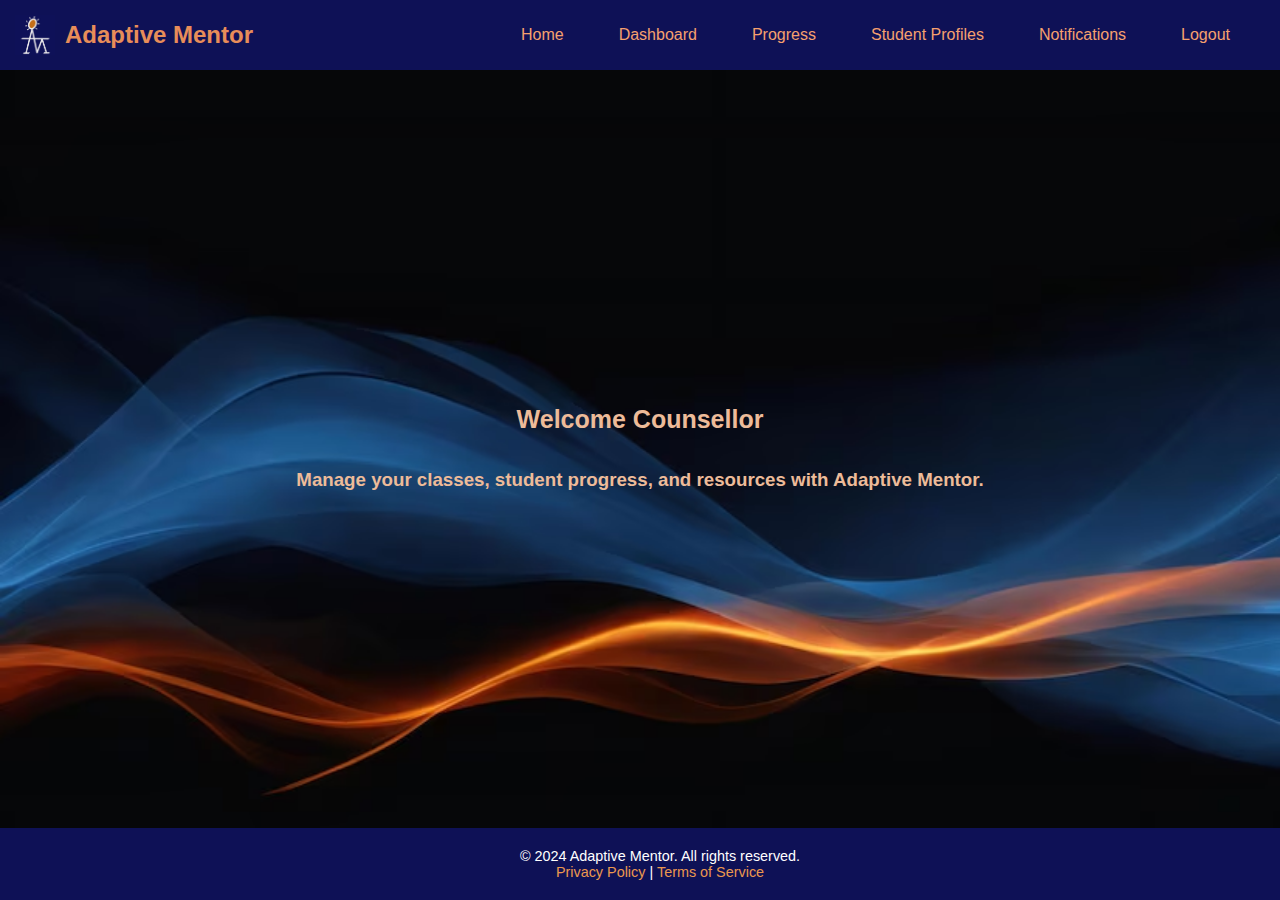
<file: meghalpage.html>
<!DOCTYPE html>
<html lang="en">
<head>
    <title>Adaptive Mentor Counsellor Portal</title>
    <style>
        /* Common CSS styling similar to student view */
        body, html {
            height: 100%;
            margin: 0;
            padding: 0;
            font-family: Arial, sans-serif;
            background-color: white;
            display: flex;
            flex-direction: column;
            min-height: 100vh;
        }
        nav {
            color: #ADD8E6;
            background-color: #0e1156;
            padding: 15px;
            display: flex;
            justify-content: space-between;
            align-items: center;
        }
        .logo {
            display: flex;
            align-items: center;
        }
        .logo img {
            height: 40px;
            width: 40px;
            margin-right: 10px;
        }
        .logo h1 {
            color: #e88d59;
            margin: 0;
            font-size: 1.5rem;
        }
        nav ul {
            list-style-type: none;
            margin: 0;
            padding: 0;
            display: flex;
        }
        nav ul li {
            margin-right: 15px;
        }
        nav ul li a {
            color: #f6a06e;
            text-decoration: none;
            padding: 10px 20px;
        }
        nav ul li a:hover {
            background-color: #aed6f1;
            color: black;
        }

        .container {
            padding: 2rem;
            display: none;
            position: relative;
            z-index: 1;
            flex: 1;
        }

        .active {
            display: block;
        }

        h1, h2 {
            color: #0e1156;
	    font-size: 25px;
        }

        .card {
            background-color: rgba(255, 255, 255, 0.8);
            border-radius: 10px;
            box-shadow: 0 0 15px rgba(0, 0, 0, 0.2);
            padding: 1rem;
            margin: 1rem 0;
            transition: transform 0.2s;
        }

        .card:hover {
            transform: scale(1.02);
        }

	.dashboard-metrics {
            display: flex;
            justify-content: space-around;
            flex-wrap: wrap;
            gap: 20px;
            margin-top: 20px;
        }

        .metric-card {
            background: #ffffff;
            box-shadow: 0 4px 10px rgba(0, 0, 0, 0.2);
            border-radius: 10px;
            padding: 20px;
            width: 250px;
            text-align: center;
            transition: transform 0.3s ease;
        }

        .metric-card:hover {
            transform: scale(1.05);
        }

        .metric-card h3 {
            color: #333;
            margin-bottom: 10px;
            font-size: 1.3rem;
        }

	
	.table-container {
            overflow-x: auto;
            margin: 20px 0;
        }

        table {
            width: 100%;
            margin: auto;
            border-collapse: collapse;
            background-color: #ffffff;
            box-shadow: 0 4px 8px rgba(0, 0, 0, 0.2);
            border-radius: 8px;
            overflow: hidden;
        }

        th, td {
            padding: 15px;
            border-bottom: 1px solid #ddd;
            text-align: center;
        }

        th {
            background: linear-gradient(135deg, #1c1f87, #3a3cc5);
            color: white;
            font-weight: bold;
        }

        tr:hover {
            background-color: #f1f9ff;
        }

	/* Cards for Student Profiles */
        .student-profiles {
            display: flex;
            flex-wrap: wrap;
            gap: 20px;
            justify-content: center;
        }

        .student-card {
            background: #ffffff;
            box-shadow: 0 4px 10px rgba(0, 0, 0, 0.2);
            border-radius: 10px;
            padding: 20px;
            width: 300px;
            transition: transform 0.3s ease;
        }

        .student-card:hover {
            transform: scale(1.05);
        }

        .student-card h3 {
            color: #1c1f87;
            margin-bottom: 10px;
        }

        .student-info {
            margin: 5px 0;
            font-size: 0.95rem;
        }
 /* Notifications */
.notification-panel {
    background: white;
    border-radius: 10px;
    padding: 20px;
    box-shadow: 0 4px 10px rgba(0, 0, 0, 0.2);
    max-width: 900px;
    margin: auto;
    text-align: center;
}

.notification-panel h2 {
    color: #1c1f87;
    margin-bottom: 15px;
}

.notification-table {
    width: 100%;
    border-collapse: collapse;
    background-color: #ffffff;
    box-shadow: 0 4px 8px rgba(0, 0, 0, 0.2);
    border-radius: 8px;
    overflow: hidden;
}

.notification-table th, .notification-table td {
    padding: 15px;
    border-bottom: 1px solid #ddd;
    text-align: center;
}

.notification-table th {
    background: linear-gradient(135deg, #1c1f87, #3a3cc5);
    color: white;
    font-weight: bold;
}

.notification-table tr:nth-child(even) {
    background-color: #f1f9ff;
}

.notification-table tr:hover {
    background-color: #e3f2fd;
}

.time-badge {
    font-size: 0.85rem;
    color: white;
    background: #f6a06e;
    padding: 5px 10px;
    border-radius: 5px;
    font-weight: bold;
}



/* Footer Styling */
        footer {
            background-color: #0e1156;
            color: white;
            text-align: center;
            padding: 20px;
            width: 100%;
	    position: relative;
            font-size: 0.75rem;
        }
        footer p {
            margin: 0;
            font-size: 0.9rem;
        }
        footer a {
            color: #eb984e;
            text-decoration: none;
        }
        footer a:hover {
            color: #aed6f1;
        }

        /* Home Page Background Image */
        .home.active {
            background-image: url('am5.png');
            background-size: cover;
            background-position: center;
            color: #edbb99;
            height: calc(100vh - 130px);
            display: flex;
            justify-content: center;
            align-items: center;
            text-align: center;
            flex-direction: column;
        }
    </style>
</head>
<body>

    <nav>
        <div class="logo">
            <img src="logo4.jpg" alt="Logo">
            <h1>Adaptive Mentor</h1>
        </div>
        <ul>
            <li><a href="#" onclick="showTab('home')">Home</a></li>
            <li><a href="#" onclick="showTab('dashboard')">Dashboard</a></li>
            <li><a href="#" onclick="showTab('progress')">Progress</a></li>
            <li><a href="#" onclick="showTab('student')">Student Profiles</a></li>
	    <li><a href="#" onclick="showTab('notification')">Notifications</a></li>
            <li><a href="#" onclick="showTab('logout')">Logout</a></li>
        </ul>
    </nav>
<div id="home" class="container active home">
        <h1 style="color: #edbb99;">Welcome Counsellor</h1>
        <h3 style="color: #edbb99;">Manage your classes, student progress, and resources with Adaptive Mentor.</h3>
    </div>

    <!-- Dashboard Section -->
    <div id="dashboard" class="container">
        <header><h1>Dashboard Overview</h1></header>
        <div class="dashboard-metrics">
            <div class="metric-card">
                <h3>Total Students</h3>
                <p>120</p>
            </div>
            <div class="metric-card">
                <h3>Average Progress Rate</h3>
                <p>85%</p>
            </div>
            <div class="metric-card">
                <h3>Active Courses</h3>
                <p>Web Development, Data Science, Design Fundamental</p>
            </div>
            <div class="metric-card">
                <h3>Upcoming Event</h3>
                <p>Project Exhibition - Nov 15</p>
            </div>
        </div>
    </div>

<!-- Progress Report Section -->
    <div id="progress" class="container">
        <header><h1>Progress Report</h1></header>
        <section class="progress-table">
        <table>
            <thead>
                <tr>
                    <th>Student Name</th>
                    <th>Class</th>
                    <th>Progress (%)</th>
                    <th>Last Activity</th>
                    <th>Remarks</th>
                </tr>
            </thead>
            <tbody>
                <tr>
                    <td>Raj Mehta</td>
                    <td>Web Development</td>
                    <td>90%</td>
                    <td>2024-10-20</td>
                    <td>Knows the fundamentals very well.</td>
                </tr>
		<tr>
                    <td>Sakshi Deshpande</td>
                    <td>Web Development</td>
                    <td>80%</td>
                    <td>2024-08-20</td>
                    <td>Showed progress than before.</td>
                </tr>
                <tr>
                    <td>Rahul Sharma</td>
                    <td>Data Science</td>
                    <td>80%</td>
                    <td>2024-07-22</td>
                    <td>Showed progress than before.</td>
                </tr>
                <tr>
                    <td>Parth Malhotra</td>
                    <td>Design Fundamentals</td>
                    <td>60%</td>
                    <td>2024-05-22</td>
                    <td>Needs to improve.</td>
                </tr>
            </tbody>
        </table>
    </section>
    </div>

<!-- Student Profiles Section -->
    <div id="student" class="container">
        <header><h1>Student Profiles</h1></header>
        <div class="student-profiles">
            <div class="student-card">
                <h3>Raj Mehta</h3>
                <p class="student-info"><strong>Course:</strong> Web Development</p>
                <p class="student-info"><strong>Progress:</strong> 90%</p>
                <p class="student-info"><strong>Last Activity:</strong> 2024-10-20</p>
                <p class="student-info"><strong>Remarks:</strong> Showed progress compared to last semester.</p>
            </div>
	    <div class="student-card">
                <h3>Sakshi Deshpande</h3>
                <p class="student-info"><strong>Course:</strong> Web Development</p>
                <p class="student-info"><strong>Progress:</strong> 80%</p>
                <p class="student-info"><strong>Last Activity:</strong> 2024-08-20</p>
                <p class="student-info"><strong>Remarks:</strong> Excellent understanding of fundamentals.</p>
            </div>
            <div class="student-card">
                <h3>Rahul Sharma</h3>
                <p class="student-info"><strong>Course:</strong> Data Science</p>
                <p class="student-info"><strong>Progress:</strong> 80%</p>
                <p class="student-info"><strong>Last Activity:</strong> 2024-07-22</p>
                <p class="student-info"><strong>Remarks:</strong> Excellent understanding of fundamentals.</p>
            </div>
            <div class="student-card">
                <h3>Parth Malhotra</h3>
                <p class="student-info"><strong>Course:</strong> Design Fundamentals</p>
                <p class="student-info"><strong>Progress:</strong> 60%</p>
                <p class="student-info"><strong>Last Activity:</strong> 2024-05-22</p>
                <p class="student-info"><strong>Remarks:</strong> Needs significant improvement.</p>
            </div>
        </div>
    </div>

<!-- Notification Panel -->
<div id="notification" class="container">
    <h1>Notifications</h1>
    <div class="notification-panel">
        <h2>Student Assistance Requests</h2>
        <table class="notification-table">
            <thead>
                <tr>
                    <th>Student Name</th>
                    <th>Subject</th>
                    <th>Request Type</th>
                    <th>Time</th>
                </tr>
            </thead>
            <tbody>
                <tr>
                    <td>Raj Mehta</td>
                    <td>Web Development</td>
                    <td>Needs assistance with a topic</td>
                    <td><span class="time-badge">2 mins ago</span></td>
                </tr>
                <tr>
                    <td>Sakshi Deshpande</td>
                    <td>Web Development</td>
                    <td>Has doubt in study material</td>
                    <td><span class="time-badge">10 mins ago</span></td>
                </tr>
                <tr>
                    <td>Rahul Sharma</td>
                    <td>Data Science</td>
                    <td>Project guidance</td>
                    <td><span class="time-badge">30 mins ago</span></td>
                </tr>
                <tr>
                    <td>Parth Malhotra</td>
                    <td>Design Fundamentals</td>
                    <td>Struggling with basics</td>
                    <td><span class="time-badge">1 hour ago</span></td>
                </tr>
            </tbody>
        </table>
    </div>
</div>



<!-- Logout Section -->
    		<div id="logout" class="container">
        		<h1>Logout</h1>
        		<p>You have been logged out successfully. <a href="#">Login Again</a></p>
    		</div>



    <footer>
        <p>&copy; 2024 Adaptive Mentor. All rights reserved.</p>
        <p><a href="#">Privacy Policy</a> | <a href="#">Terms of Service</a></p>
    </footer>

    <script>
        function showTab(tab) {
            const tabs = document.querySelectorAll('.container');
            tabs.forEach(t => t.classList.remove('active'));
            document.getElementById(tab).classList.add('active');
        }
    </script>
</body>
</html>
</file>
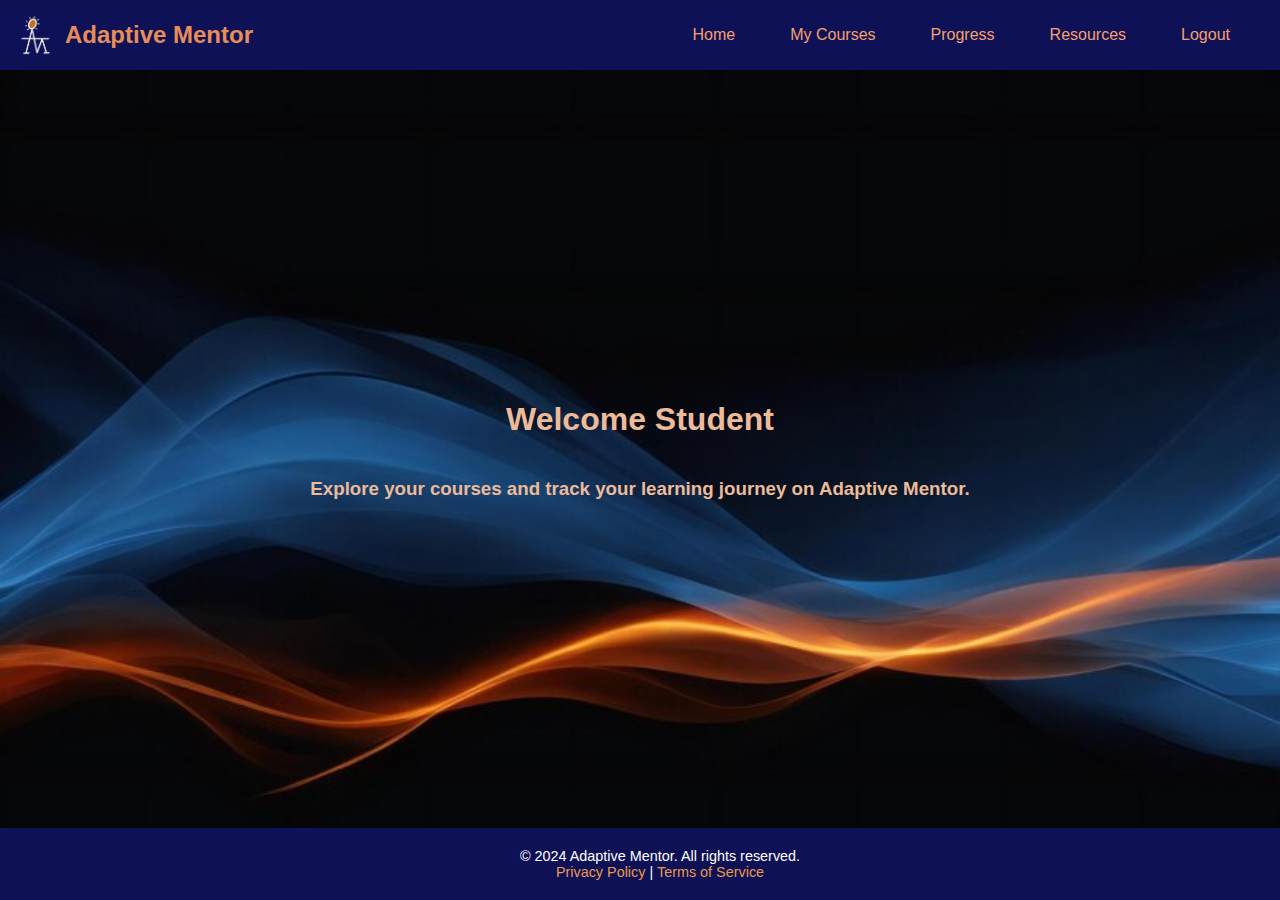
<file: student.html>
<!DOCTYPE html>
<html lang="en">
<head>
    <title>Adaptive Mentor Student Portal</title>
    <style>
         body, html {
            height: 100%;
            margin: 0;
            padding: 0;
            font-family: Arial, sans-serif;
            background-color: white;
            display: flex;
            flex-direction: column;
            min-height: 100vh;
        }
        nav {
            color: #ADD8E6;
            background-color: #0e1156;
            padding: 15px;
            display: flex;
            justify-content: space-between;
            align-items: center;
        }
        .logo {
            display: flex;
            align-items: center;
        }
        .logo img {
            height: 40px;
            width: 40px;
            margin-right: 10px;
        }
        .logo h1 {
            color: white;
            margin: 0;
            font-size: 1.5rem;
        }
        nav ul {
            list-style-type: none;
            margin: 0;
            padding: 0;
            display: flex;
        }
        nav ul li {
            display: inline;
            margin-right: 15px;
        }
        nav ul li a {
            color: #f6a06e;
            text-decoration: none;
            padding: 10px 20px;
        }
        nav ul li a:hover {
            background-color: #aed6f1;
            color: black;
        }

        .container {
            padding: 2rem;
            display: none;
            position: relative;
            z-index: 1;
            flex: 1; /* Allow the container to grow and fill available space */
        }

        .active {
            display: block;
        }

        h1, h2 {
            color: #0e1156;
        }

        .card {
            background-color: rgba(255, 255, 255, 0.8);
            border-radius: 10px;
            box-shadow: 0 0 15px rgba(0, 0, 0, 0.2);
            padding: 1rem;
            margin: 1rem 0;
            transition: transform 0.2s;
        }

        .card:hover {
            transform: scale(1.02);
        }

        .btn {
            background-color: #0e1156;
            color: #f5b892;
            padding: 0.5rem 1rem;
            border: none;
            border-radius: 5px;
            cursor: pointer;
            transition: all 0.3s;
        }

        .btn:hover {
            background-color: #f5b892;
            color: #0e1156;
            box-shadow: 0 4px 10px rgba(0, 0, 0, 0.2);
        }

        /* Footer Styling */
        footer {
            background-color: #0e1156;
            color: white;
            text-align: center;
            padding: 20px;
            position: relative; /* Changed to relative */
            width: 100%;
            font-size: 0.75rem;
        }
        footer p {
            margin: 0;
            font-size: 0.9rem;
        }
        footer a {
            color: #eb984e;
            text-decoration: none;
        }
        footer a:hover {
            color: #aed6f1;
        }

        /* Home Page Background Image */
        .home.active {
            background-image: url('am5.jpg'); /* Change this to your image URL */
            background-size: cover;
            background-position: center;
            color: #edbb99;
            height: calc(100vh - 130px); /* Adjust for nav height */
            display: flex;
            justify-content: center;
            align-items: center;
            text-align: center;
            flex-direction: column; /* Center content vertically */
        }
    </style>
</head>
<body>

    <nav>
        <div class="logo">
            <img src="logo4.jpg" alt="Logo">
            <h1 style="color: #e88d59;">Adaptive Mentor</h1>
        </div>
        <ul>
            <li><a href="#" onclick="showTab('home')">Home</a></li>
            <li><a href="#" onclick="showTab('courses')">My Courses</a></li>
            <li><a href="#" onclick="showTab('progress')">Progress</a></li>
            <li><a href="#" onclick="showTab('resources')">Resources</a></li>
            <li><a href="#" onclick="showTab('logout')">Logout</a></li>
        </ul>
    </nav>

    <div id="home" class="container active home">
        <h1 style="color: #edbb99;">Welcome Student</h1>
        <h3 style="color: #edbb99;">Explore your courses and track your learning journey on Adaptive Mentor.</h3>
    </div>

    <!-- My Courses Section -->
    <div id="courses" class="container">
        <h1>My Courses</h1>
        <div class="card">
            <h2>Web Development Basics</h2>
            <p>Progress: 60%</p>
            <button class="btn">Continue Learning</button>
        </div>
        <div class="card">
            <h2>Introduction to Data Science</h2>
            <p>Progress: 45%</p>
            <button class="btn">Continue Learning</button>
        </div>
    </div>

    <!-- Progress Section -->
    <div id="progress" class="container">
        <h1>My Progress</h1>
        <div class="card">
            <h2>Overall Course Completion</h2>
            <p>You have completed 55% of your courses.</p>
            <button class="btn">View Detailed Report</button>
        </div>
    </div>

    <!-- Resources Section -->
    <div id="resources" class="container">
        <h1>Learning Resources</h1>
        <div class="card">
            <h2>Web Development Guide</h2>
            <p>Additional materials and project files to enhance your learning.</p>
            <button class="btn">Download</button>
        </div>
        <div class="card">
            <h2>Data Science Handbook</h2>
            <p>Practice datasets and exercises to master your skills.</p>
            <button class="btn">Download</button>
        </div>
    </div>

    <!-- Logout Section -->
    <div id="logout" class="container">
        <h1>Logout</h1>
        <p>You have been logged out successfully. <a href="#">Login Again</a></p>
    </div>

    <footer>
        <p>&copy; 2024 Adaptive Mentor. All rights reserved.</p>
        <p><a href="#">Privacy Policy</a> | <a href="#">Terms of Service</a></p>
    </footer>

    <script>
        function showTab(tab) {
    const tabs = document.querySelectorAll('.container');
    tabs.forEach(t => {
        t.classList.remove('active');
        if (t.id !== 'home') {
            t.style.backgroundImage = 'none'; // Remove background from other sections
        }
    });
    document.getElementById(tab).classList.add('active');
}
    </script>
</body>
</html>
</file>
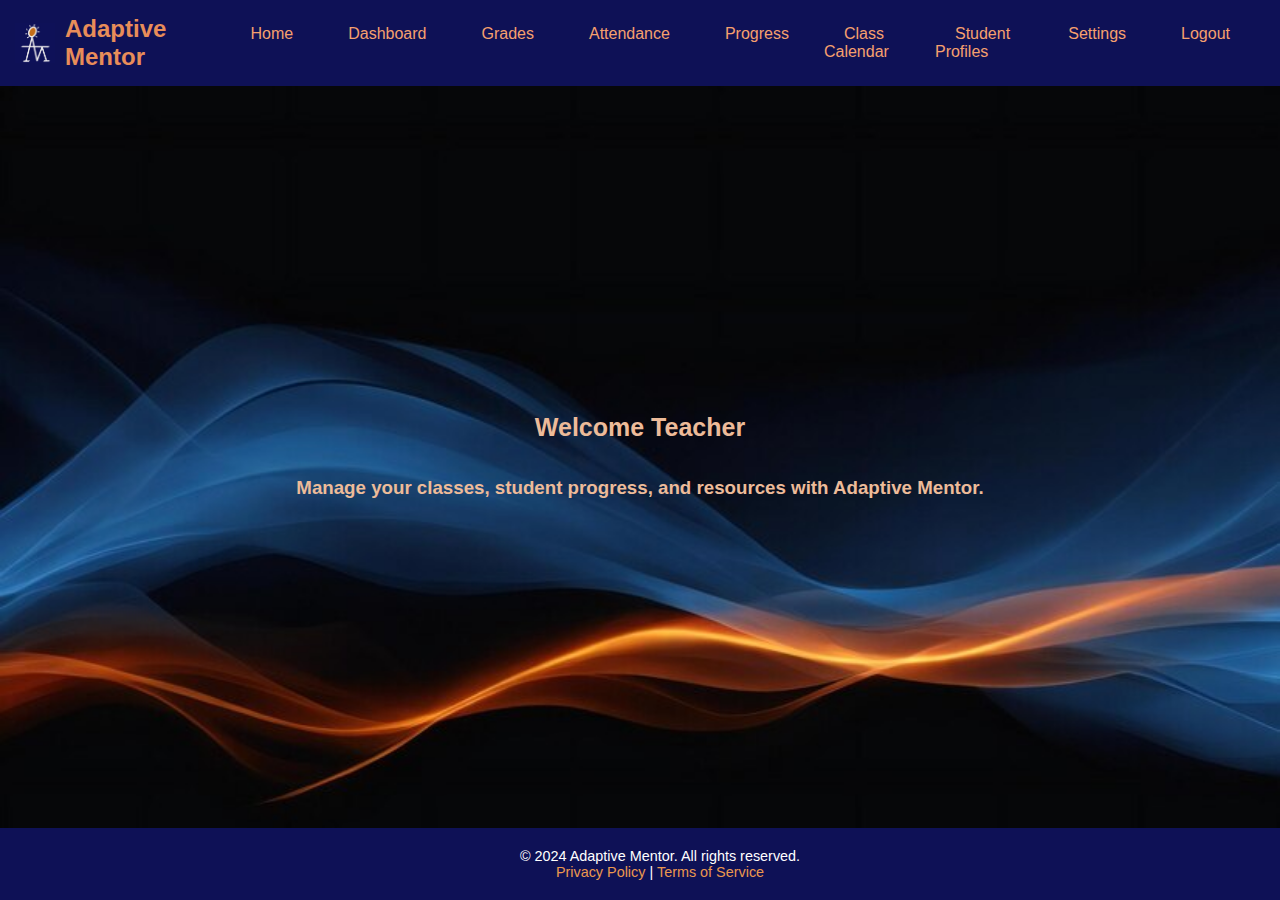
<file: teacher.html>
<!DOCTYPE html>
<html lang="en">
<head>
    <title>Adaptive Mentor Teacher Portal</title>
    <style>
        body, html {
            height: 100%;
            margin: 0;
            padding: 0;
            font-family: Arial, sans-serif;
            background-color: white;
            display: flex;
            flex-direction: column;
            min-height: 100vh;
        }
        nav {
            color: #ADD8E6;
            background-color: #0e1156;
            padding: 15px;
            display: flex;
            justify-content: space-between;
            align-items: center;
        }
        .logo {
            display: flex;
            align-items: center;
        }
        .logo img {
            height: 40px;
            width: 40px;
            margin-right: 10px;
        }
        .logo h1 {
            color: #e88d59;
            margin: 0;
            font-size: 1.5rem;
        }
        nav ul {
            list-style-type: none;
            margin: 0;
            padding: 0;
            display: flex;
        }
        nav ul li {
            margin-right: 15px;
        }
        nav ul li a {
            color: #f6a06e;
            text-decoration: none;
            padding: 10px 20px;
        }
        nav ul li a:hover {
            background-color: #aed6f1;
            color: black;
        }

        .container {
            padding: 2rem;
            display: none;
            position: relative;
            z-index: 1;
            flex: 1;
        }

        .active {
            display: block;
        }

        h1, h2 {
            color: #0e1156;
	    font-size: 25px;
        }

        .card {
            background-color: rgba(255, 255, 255, 0.8);
            border-radius: 10px;
            box-shadow: 0 0 15px rgba(0, 0, 0, 0.2);
            padding: 1rem;
            margin: 1rem 0;
            transition: transform 0.2s;
        }

        .card:hover {
            transform: scale(1.02);
        }

	.dashboard-metrics {
            display: flex;
            justify-content: space-around;
            flex-wrap: wrap;
            gap: 20px;
            margin-top: 20px;
        }

        .metric-card {
            background: #ffffff;
            box-shadow: 0 4px 10px rgba(0, 0, 0, 0.2);
            border-radius: 10px;
            padding: 20px;
            width: 250px;
            text-align: center;
            transition: transform 0.3s ease;
        }

        .metric-card:hover {
            transform: scale(1.05);
        }

        .metric-card h3 {
            color: #333;
            margin-bottom: 10px;
            font-size: 1.3rem;
        }

	
	.table-container {
            overflow-x: auto;
            margin: 20px 0;
        }

        table {
            width: 100%;
            margin: auto;
            border-collapse: collapse;
            background-color: #ffffff;
            box-shadow: 0 4px 8px rgba(0, 0, 0, 0.2);
            border-radius: 8px;
            overflow: hidden;
        }

        th, td {
            padding: 15px;
            border-bottom: 1px solid #ddd;
            text-align: center;
        }

        th {
            background: linear-gradient(135deg, #1c1f87, #3a3cc5);
            color: white;
            font-weight: bold;
        }

        tr:hover {
            background-color: #f1f9ff;
        }

	/* Cards for Student Profiles */
        .student-profiles {
            display: flex;
            flex-wrap: wrap;
            gap: 20px;
            justify-content: center;
        }

        .student-card {
            background: #ffffff;
            box-shadow: 0 4px 10px rgba(0, 0, 0, 0.2);
            border-radius: 10px;
            padding: 20px;
            width: 300px;
            transition: transform 0.3s ease;
        }

        .student-card:hover {
            transform: scale(1.05);
        }

        .student-card h3 {
            color: #1c1f87;
            margin-bottom: 10px;
        }

        .student-info {
            margin: 5px 0;
            font-size: 0.95rem;
        }

	/* Settings Page Styling */
        .settings-container {
            display: flex;
            flex-direction: column;
            align-items: center;
            padding: 20px;
            max-width: 500px;
            margin: auto;
            background-color: #ffffff;
            border-radius: 10px;
            box-shadow: 0 4px 10px rgba(0, 0, 0, 0.2);
        }

        .settings-container h2 {
            color: #1c1f87;
            margin-bottom: 20px;
        }

        .settings-item {
            margin-bottom: 15px;
            width: 100%;
        }

        .settings-item label {
            display: block;
            font-weight: 600;
            margin-bottom: 5px;
            color: #333;
        }

        .settings-item input[type="text"],
        .settings-item input[type="password"],
        .settings-item select {
            width: 100%;
            padding: 8px;
            border: 1px solid #ddd;
            border-radius: 5px;
            font-size: 1rem;
        }

        .save-button {
            background-color: #1c1f87;
            color: #ffffff;
            border: none;
            padding: 10px 20px;
            border-radius: 5px;
            cursor: pointer;
            transition: background-color 0.3s;
            font-weight: bold;
        }

        .save-button:hover {
            background-color: #3a3cc5;
        }


        /* Footer Styling */
        footer {
            background-color: #0e1156;
            color: white;
            text-align: center;
            padding: 20px;
            width: 100%;
	    position: relative;
            font-size: 0.75rem;
        }
        footer p {
            margin: 0;
            font-size: 0.9rem;
        }
        footer a {
            color: #eb984e;
            text-decoration: none;
        }
        footer a:hover {
            color: #aed6f1;
        }

        /* Home Page Background Image */
        .home.active {
            background-image: url('am5.jpg');
            background-size: cover;
            background-position: center;
            color: #edbb99;
            height: calc(100vh - 130px);
            display: flex;
            justify-content: center;
            align-items: center;
            text-align: center;
            flex-direction: column;
        }
    </style>
</head>
<body>

    <nav>
        <div class="logo">
            <img src="logo4.jpg" alt="Logo">
            <h1>Adaptive Mentor</h1>
        </div>
        <ul>
            <li><a href="#" onclick="showTab('home')">Home</a></li>
            <li><a href="#" onclick="showTab('dashboard')">Dashboard</a></li>
            <li><a href="#" onclick="showTab('grades')">Grades</a></li>
            <li><a href="#" onclick="showTab('attendance')">Attendance</a></li>
            <li><a href="#" onclick="showTab('progress')">Progress</a></li>
            <li><a href="#" onclick="showTab('classes')">Class Calendar</a></li>
            <li><a href="#" onclick="showTab('student')">Student Profiles</a></li>
            <li><a href="#" onclick="showTab('settings')">Settings</a></li>
	    <li><a href="#" onclick="showTab('logout')">Logout</a></li>
        </ul>
    </nav>

    <div id="home" class="container active home">
        <h1 style="color: #edbb99;">Welcome Teacher</h1>
        <h3 style="color: #edbb99;">Manage your classes, student progress, and resources with Adaptive Mentor.</h3>
    </div>

    <!-- Dashboard Section -->
    <div id="dashboard" class="container">
        <header><h1>Dashboard Overview</h1></header>
        <div class="dashboard-metrics">
            <div class="metric-card">
                <h3>Total Students</h3>
                <p>120</p>
            </div>
            <div class="metric-card">
                <h3>Average Progress Rate</h3>
                <p>85%</p>
            </div>
            <div class="metric-card">
                <h3>Active Courses</h3>
                <p>Web Development, Data Science, Design Fundamental</p>
            </div>
            <div class="metric-card">
                <h3>Upcoming Event</h3>
                <p>Project Exhibition - Nov 15</p>
            </div>
        </div>
    </div>

    <!-- Grades Section -->
    <div id="grades" class="container">
       <header><h1>Grades and Assessment</h1></header>
        <div class="table-container">
            <table>
                <thead>
                    <tr>
                        <th>Student Name</th>
                        <th>Course</th>
                        <th>Grade</th>
                        <th>Comments</th>
                    </tr>
                </thead>
                <tbody>
                    <tr>
                        <td>Raj Mehta</td>
                        <td>Web Development</td>
                        <td>A</td>
                        <td>Excellent understanding of concepts.</td>
                    </tr>
		    <tr>
                        <td>Sakshi Deshpande</td>
                        <td>Web Development</td>
                        <td>B</td>
                        <td>Good with basics, needs improvement. </td>
                    </tr>
                    <tr>
                        <td>Rahul Sharma</td>
                        <td>Data Science</td>
                        <td>B</td>
                        <td>Good with basics, needs improvement in advanced topics.</td>
                    </tr>
		    <tr>
                        <td>Parth Malhotra</td>
                        <td>Design Fundamentals</td>
                        <td>C</td>
                        <td>Can do better.</td>
                    </tr>

                </tbody>
            </table>
        </div>
    </div>

    <!-- Attendance Section -->
    <div id="attendance" class="container">
        <header><h1>Attendance</h1></header>
        <div class="table-container">
            <table>
                <thead>
                    <tr>
                        <th>Student Name</th>
                        <th>Total Classes</th>
                        <th>Classes Attended</th>
                        <th>Attendance (%)</th>
                    </tr>
                </thead>
                <tbody>
                    <tr>
                        <td>Raj Mehta</td>
                        <td>20</td>
                        <td>18</td>
                        <td>90%</td>
                    </tr>
		    <tr>
                        <td>Sakshi Deshpande</td>
                        <td>20</td>
                        <td>16</td>
                        <td>80%</td>
                    </tr>
                    <tr>
                        <td>Rahul Sharma</td>
                        <td>20</td>
                        <td>16</td>
                        <td>80%</td>
                    </tr>
		    <tr>
                        <td>Parth Malhotra</td>
                        <td>20</td>
                        <td>14</td>
                        <td>60%</td>
                    </tr>

                </tbody>
            </table>
        </div>
    </div>

    <!-- Progress Report Section -->
    <div id="progress" class="container">
        <header><h1>Progress Report</h1></header>
        <section class="progress-table">
        <table>
            <thead>
                <tr>
                    <th>Student Name</th>
                    <th>Class</th>
                    <th>Progress (%)</th>
                    <th>Last Activity</th>
                    <th>Remarks</th>
                </tr>
            </thead>
            <tbody>
                <tr>
                    <td>Raj Mehta</td>
                    <td>Web Development</td>
                    <td>90%</td>
                    <td>2024-10-20</td>
                    <td>Knows the fundamentals very well.</td>
                </tr>
		<tr>
                    <td>Sakshi Deshpande</td>
                    <td>Web Development</td>
                    <td>80%</td>
                    <td>2024-08-20</td>
                    <td>Showed progress than before.</td>
                </tr>
                <tr>
                    <td>Rahul Sharma</td>
                    <td>Data Science</td>
                    <td>80%</td>
                    <td>2024-07-22</td>
                    <td>Showed progress than before.</td>
                </tr>
                <tr>
                    <td>Parth Malhotra</td>
                    <td>Design Fundamentals</td>
                    <td>60%</td>
                    <td>2024-05-22</td>
                    <td>Needs to improve.</td>
                </tr>
            </tbody>
        </table>
    </section>
    </div>

    <!-- Class Calendar Section -->
    <div id="classes" class="container">
        <h1>Class Calendar</h1>
        <p>Upcoming events and class schedules.</p>
	<ul>
            <li>Web Development - Nov 10, 2024</li>
            <li>Data Science - Nov 12, 2024</li>
            <li>Design Fundamentals - Nov 14, 2024</li>
        </ul>
    </div>

    <!-- Student Profiles Section -->
    <div id="student" class="container">
        <header><h1>Student Profiles</h1></header>
        <div class="student-profiles">
            <div class="student-card">
                <h3>Raj Mehta</h3>
                <p class="student-info"><strong>Course:</strong> Web Development</p>
                <p class="student-info"><strong>Progress:</strong> 90%</p>
                <p class="student-info"><strong>Last Activity:</strong> 2024-10-20</p>
                <p class="student-info"><strong>Remarks:</strong> Showed progress compared to last semester.</p>
            </div>
	    <div class="student-card">
                <h3>Sakshi Deshpande</h3>
                <p class="student-info"><strong>Course:</strong> Web Development</p>
                <p class="student-info"><strong>Progress:</strong> 80%</p>
                <p class="student-info"><strong>Last Activity:</strong> 2024-08-20</p>
                <p class="student-info"><strong>Remarks:</strong> Excellent understanding of fundamentals.</p>
            </div>
            <div class="student-card">
                <h3>Rahul Sharma</h3>
                <p class="student-info"><strong>Course:</strong> Data Science</p>
                <p class="student-info"><strong>Progress:</strong> 80%</p>
                <p class="student-info"><strong>Last Activity:</strong> 2024-07-22</p>
                <p class="student-info"><strong>Remarks:</strong> Excellent understanding of fundamentals.</p>
            </div>
            <div class="student-card">
                <h3>Parth Malhotra</h3>
                <p class="student-info"><strong>Course:</strong> Design Fundamentals</p>
                <p class="student-info"><strong>Progress:</strong> 60%</p>
                <p class="student-info"><strong>Last Activity:</strong> 2024-05-22</p>
                <p class="student-info"><strong>Remarks:</strong> Needs significant improvement.</p>
            </div>
        </div>
    </div>

    <!-- Settings Section -->
    <div id="settings" class="container">
       <header><h1>Settings</h1></header>
        <div class="settings-container">
            <h2>Update Your Settings</h2>

            <div class="settings-item">
                <label for="username">Username</label>
                <input type="text" id="username" placeholder="Enter your username">
            </div>

            <div class="settings-item">
                <label for="password">Password</label>
                <input type="password" id="password" placeholder="Enter a new password">
            </div>

            <div class="settings-item">
                <label for="theme">Theme Preference</label>
                <select id="theme">
                    <option value="light">Light</option>
                    <option value="dark">Dark</option>
                    <option value="blue">Blue</option>
                </select>
            </div>

            <div class="settings-item">
                <label for="notification">Notification Preferences</label>
                <select id="notification">
                    <option value="all">All Notifications</option>
                    <option value="important">Important Only</option>
                    <option value="none">None</option>
                </select>
            </div>

            <button class="save-button">Save Settings</button>
        </div>

    </div>

 	<!-- Logout Section -->
    		<div id="logout" class="container">
        		<h1>Logout</h1>
        		<p>You have been logged out successfully. <a href="#">Login Again</a></p>
    		</div>



    <footer>
        <p>&copy; 2024 Adaptive Mentor. All rights reserved.</p>
        <p><a href="#">Privacy Policy</a> | <a href="#">Terms of Service</a></p>
    </footer>

    <script>
        function showTab(tab) {
            const tabs = document.querySelectorAll('.container');
            tabs.forEach(t => t.classList.remove('active'));
            document.getElementById(tab).classList.add('active');
        }
    </script>
</body>
</html>
</file>
